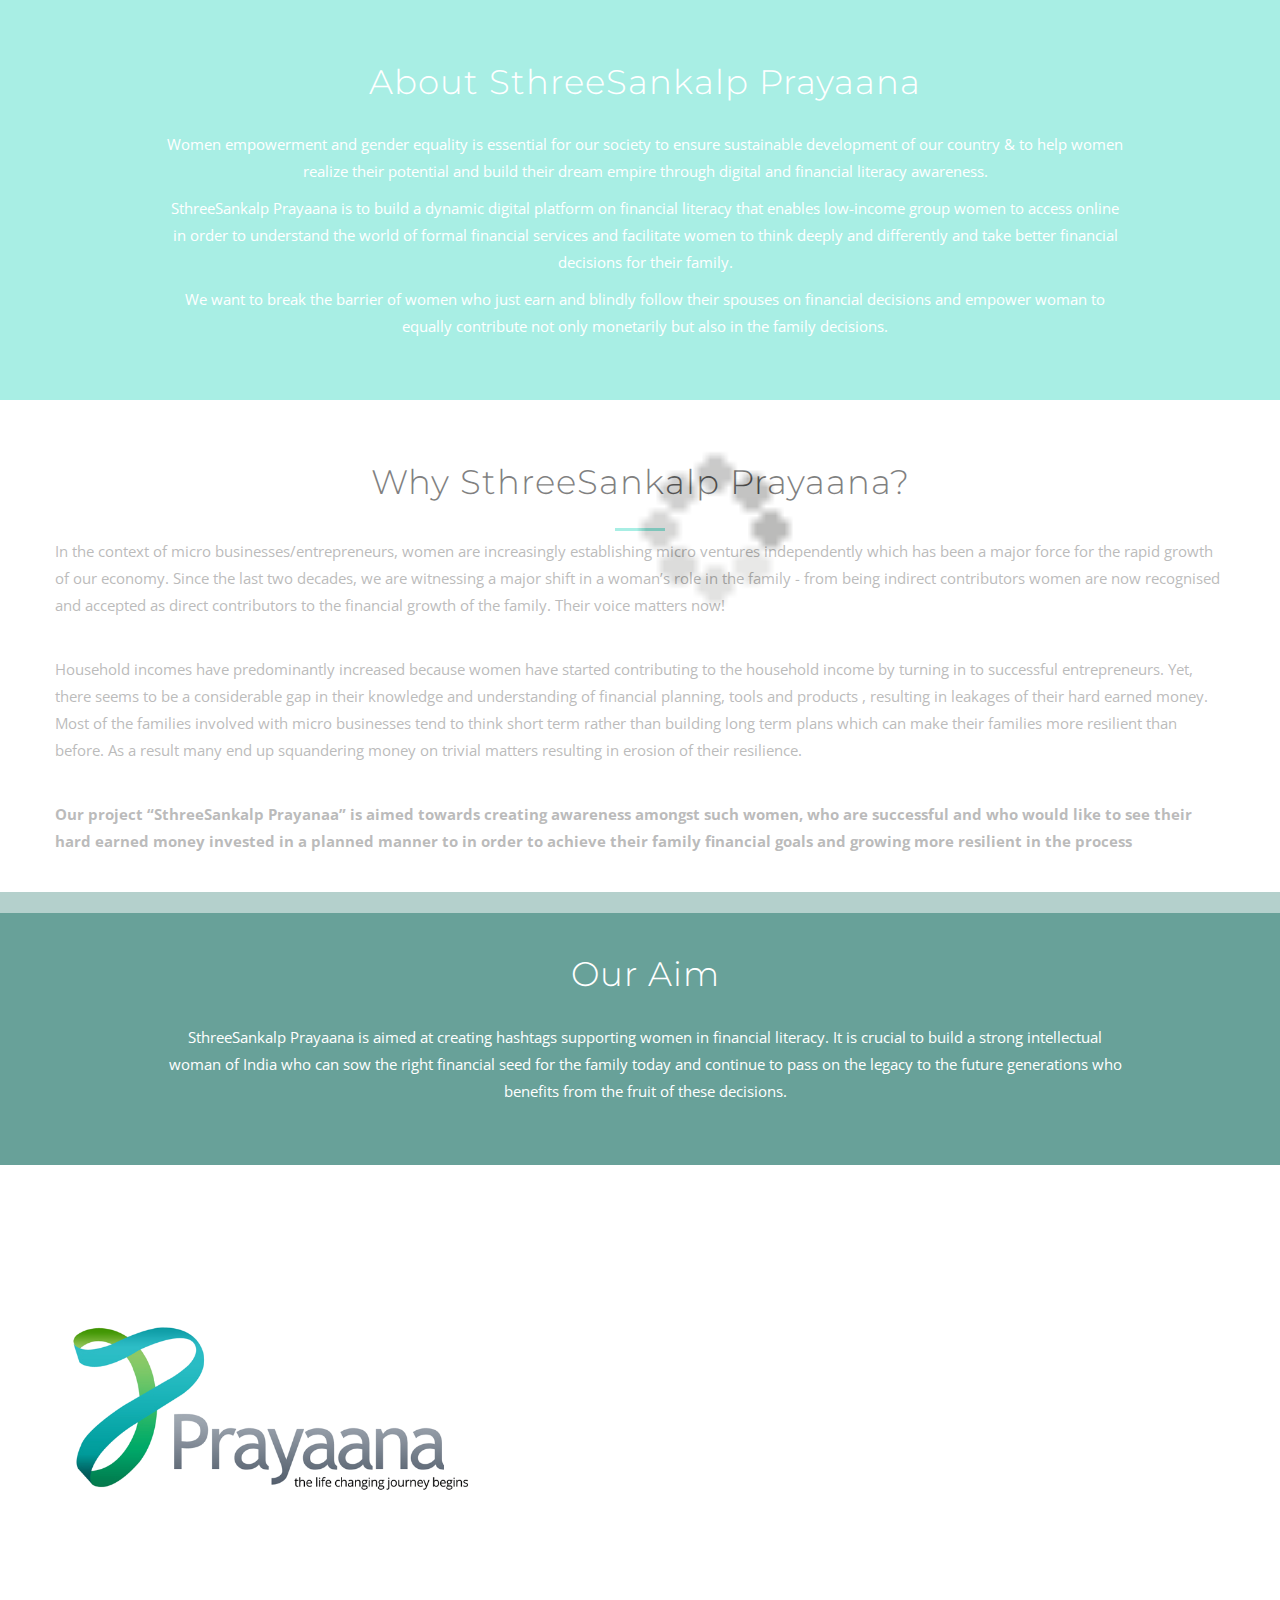
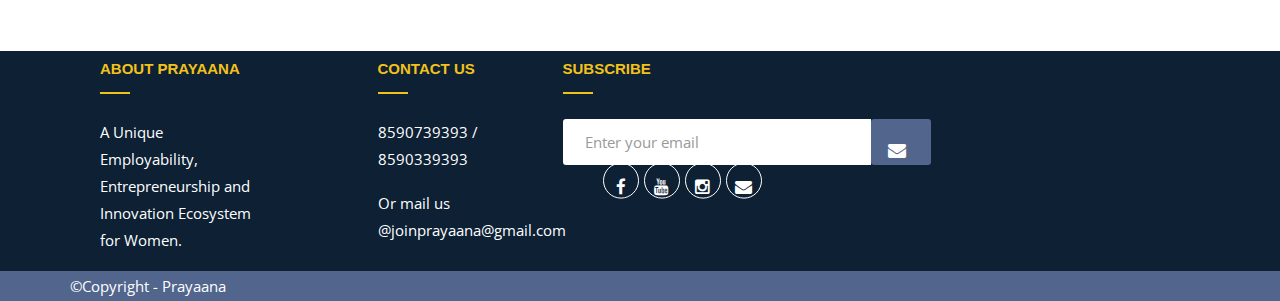
<file: about.html>
<!DOCTYPE html>
<html lang="en-US" class="no-js">
<head>
<title>SthreeSankalp Prayaana</title>
<meta charset="utf-8">
<meta name="viewport" content="width=device-width, initial-scale=1.0">
<link rel='stylesheet' href='assets/css/bootstrap.min.css' type='text/css' media='all'/>
<link rel='stylesheet' href='assets/css/animate.min.css' type='text/css' media='all'/>
<link rel='stylesheet' href='style.css' type='text/css' media='all'/>
<link rel='stylesheet' href='https://fonts.googleapis.com/css?family=Open+Sans%3A300italic%2C400italic%2C700italic%2C300%2C400%2C700%2C800%7CMontserrat%3A300italic%2C400italic%2C700italic%2C300%2C400%2C700%7CDosis%3A400%2C700&#038;ver=4.5' type='text/css' media='all'/>
<link rel='stylesheet' href='icons/elegantline/style.css' type='text/css' media='all'/>
<link rel='stylesheet' href='assets/css/font-awesome.min.css' type='text/css' media='all' />
<link rel='stylesheet' href='assets/css/flexslider.css' type='text/css' media='all'/>
</head>
<body class="frontpage">
<div class="page-loader">
	<img src="assets/img/loader.gif" alt="loader">
</div>







<!-- ABOUT
	================================================== -->
	<section id="about" class="whitetext" style="padding:60px;background-color:#50dcc9;" >
		<div class="container">
			<div class="so-widget-sow-headline">
				<div class="sow-headline">
					<h1 class="whitetext">About SthreeSankalp Prayaana</h1>
				</div>
			</div>
			<br/>
			<div class="w960 text-center">
				<p>
					Women empowerment and gender equality is essential for our society to ensure sustainable development of our country & to help women realize their potential and build their dream empire through digital and financial literacy awareness.
				</p>
				<p>
					SthreeSankalp Prayaana is to build a dynamic digital platform on financial literacy that enables low-income group women to access online in order to understand the world of formal financial services and facilitate women to think deeply and differently and take better financial decisions for their family.
				</p>
				<p>
					We want to break the barrier of women who just earn and blindly follow their spouses on financial decisions and empower woman to equally contribute not only monetarily but also in the family decisions.
				</p>
			</div>
			
		</div>
	</section>
    <!-- SERVICES
		================================================== -->		
		<section id="services" class="services margintop60">
			<div class="container">
				<div class="sow-headline">
					<h1>Why SthreeSankalp Prayaana?</h1>
					<div class="decoration">
						<div class="decoration-inside">
						</div>
					</div>
				</div>
				<div class="row">
				
					
					   <p> In the context of micro businesses/entrepreneurs, women are increasingly establishing micro ventures independently which has been a major force for the rapid growth of our economy. Since the last two decades, we are witnessing a major shift in a woman’s role in the family - from being indirect contributors women are now recognised and accepted as direct contributors to the financial growth of the family. Their voice matters now!</p><br>
						
			
					
					<p>	Household incomes have predominantly increased because women have started contributing to the household income by turning in to successful entrepreneurs. Yet, there seems to be a considerable gap in their knowledge and understanding of financial planning, tools and products , resulting in leakages of their hard earned money. Most of the families involved with micro businesses tend to think short term rather than building long term plans which can make their families more resilient than before. As a result many end up squandering money on trivial matters resulting in erosion of their resilience.</p>
					<br>
						
					
					   <p><b> Our project “SthreeSankalp Prayanaa” is  aimed towards creating awareness amongst such women, who are successful and who would like to see their hard earned money invested in a planned manner to in order to achieve their family financial goals and growing more resilient in the process</b></p><br>
					</div>
				</div>
			</div>
		</section>
	<section id="about" class="whitetext" style="padding:60px;background-color:#68a199;" >
		<div class="container">
		
		<div class="so-widget-sow-headline">
			<div class="sow-headline">
				<h1 class="whitetext">Our Aim</h1>
			</div>
		</div>
		<br/>
		<div class="w960 text-center">
		<p>
            SthreeSankalp Prayaana is aimed at creating hashtags supporting women in financial literacy. It is crucial to build a strong intellectual woman of India who can sow the right financial seed for the family today and continue to pass on the legacy to the future generations who benefits from the fruit of these decisions.
		</p>
		</div>
							
	</div>
</section>

	
<!-- INTRO
================================================== -->
<section id="home" style="padding:160px 0;background-color: white; background-position: center; background-repeat: no-repeat;background-size: cover;background-attachment:fixed;">
	<div class="container">
		<div class="textwidget">
		
			<!-- <img src="img/clogo.png" alt="">			 -->
			 <img src="img/plogo1.png" alt="">			
			
				
									
		</div>
		</div>
</section>



	
<!-- FOOTER
================================================== -->
<footer class="p-footer">
	<div class="p-footer-inner">
	<div class="container">
	<div class="row">
	<div class="col-sm-6 col-md-3 ">
	
	
	<div class="col-sm-6 col-md-4 footer-2" style="width:15rem; min-width: 20rem;">
		<h2 class="p_footer_title">About Prayaana</h2>
		<ul class="p-footer-list">
	   <li><div class="contact">A Unique Employability, Entrepreneurship and Innovation Ecosystem for Women.</div></li>
		</ul>
		<div class="empty-space xs-20 "></div>
	</div>
	<div class="empty-space xs-25 sm-25"></div>
	</div>
	
	
	<div class="col-sm-6 col-md-2 footer-2" style="width:15rem; min-width: 20rem;">
	<h2 class="p_footer_title ">Contact Us</h2>
	
	<ul class="p-footer-list">
		<li><div class="contact"> 8590739393 / 8590339393</div></li>
		<li><div class="contact">Or mail us<br> @joinprayaana@gmail.com</div></li>
	</ul>
	<div class="empty-space xs-25 sm-25"></div>
	</div>
	
	
	
	<div class="col-xs-12 col-md-4 col-sm-6">
	<div class="marg-sm-b20"></div>
	
	<h2 class="p_footer_title">Subscribe</h2>
	<div class="empty-space marg-lg-b20"></div>
	
	<div class="empty-space marg-lg-b15"></div>
	
	
	<form action="mailto:joinprayaana@gmail.com" method="post" enctype="text/plain">
	<div class="tt-subscribe">
	<input type="text" required="" placeholder="Enter your email">
	<div class="tt-subscribe-submit">
	<i class="fa fa-envelope" aria-hidden="true"></i>
	<input type="submit" value="">
	</div>
	</div>
	</form>
	
	<div class="empty-space marg-lg-b30"></div>
	<div class="center">
	<ul class="tt-socail"  style="margin-top: -.5rem;">  
	<li><a href='https://www.facebook.com/prayaanacollective/'><i class="fa fa-facebook" aria-hidden="true"></i></a></li>
	<li><a href='https://www.youtube.com/channel/UCL2kwyNORewBnQWuLyvVqJQ'><i class="fa fa-youtube " aria-hidden="true"></i></a></li>
	<li><a href='https://instagram.com/prayaanalabs?utm_source=ig_profile_share&igshid=ptma3pipzmn4'><i class="fa fa-instagram " aria-hidden="true"></i></a></li>
	<li><a href='milto:joinprayaana@gmail.com'><i class="fa fa-envelope" aria-hidden="true"></i></a></li>
	</ul>
	</div>	
	</div>
	</div>
	</div>
	</div >
	
	<div class="tt-copy" >
	<div class="container">
	<div class="row">
	<div class="col-sm-6">
	<div class="tt-copy-left">©Copyright - Prayaana</div>
	</div>
	</div>
	</div>
	</div>
	</footer>

<!-- SCRIPTS
================================================== -->
<script src="assets/js/jquery.js"></script>
<script src="assets/js/plugins.js"></script>
<script src="contact/topvalidate.js"></script>
<script src="contact/bottomvalidate.js"></script>

</body>
</html>
</file>
<file: style.css>
body {
	font-size:17px;
}
input {
	border:1px solid #eee;
}

.size-auto,.size-full,.size-large,.size-medium,.size-thumbnail {
	max-width:100%;
	height:auto
}
body.admin-bar .navbar {
	margin-top:32px
}
.caret {
	margin-top:-3px
}
.sidebar {
	font-size:14px;
}
h4.widgettitle {
	color:#222;
	font-size:14px;
	letter-spacing:1px;
	text-transform:uppercase;
	font-weight:700;
	margin-bottom:15px;
}
.sidebar section {
	margin-bottom:30px;
	background-color:#f4f5f6;
	padding:20px;
}
.sidebar ul,.sidebar ol {
	list-style-type:none;
	padding:0
}
.sidebar .woocommerce .star-rating {
	font-size:10px;
	color:#444;
}
.sidebar li {
	margin:10px 0
}
.sidebar input[type="search"] {
	border:1px solid #ddd;
	padding:10px 10px;
	font-size:13px;
	width:100%;
	letter-spacing:0.5px;
}
.sidebar a {color:inherit;}
#respond {
	margin-top:30px
}
ol.commentlist {
	counter-reset:li;
	padding:0
}
ol.commentlist ul {
	padding:0
}
ol.commentlist>li {
	position:relative;
	margin:0 0 20px 0;
	list-style:none
}
ol.commentlist li ol,ol.commentlist li ul {
	list-style-type:none;
	margin:0
}
.commentlist li li {
	background:#f8f8f8
}
.commentlist li li li {
	background:#fff
}
.commentlist li li li li {
	background:#f8f8f8
}
.commentlist li li li li li li {
	background:#fff
}
.commentlist li {
	padding:20px
}
.commentlist ul li {
	margin-top:20px;
	margin-bottom:0
}
.reply p {
	margin:0
}
.site-footer {
	padding:40px 0
}
.site-footer ul,.site-footer ol {
	list-style-type:none;
	padding:0
}
.site-footer li {
	margin:10px 0
}
.site-sub-footer p {
	text-align:center
}
.site-footer p {
	text-align:center
}
a:hover {
	text-decoration:none
}
.navbar-toggle {
	margin-top:15px
}
.navbar-collapse {
	max-height:100%;
	height:100%
}
.header {
	border-style:solid;
	position:fixed;
	top:0;
	left:0;
	width:100%;
	z-index:1000;
	-webkit-transition:height .3s;
	-moz-transition:height .3s;
	transition:height .3s
}
.header.shrink {
	height:75px;
	line-height:50px
}
.header.shrink .navbar {
	margin-bottom:0;
	-webkit-transition:height .3s;
	-moz-transition:height .3s;
	transition:height .3s;
	height:70px
}
.header .navbar {
	margin-bottom:0;
	-webkit-transition:height .3s;
	-moz-transition:height .3s;
	transition:height .3s;
	height:106px
}
.header.icons-top .nav>li>a {
	text-align:center
}
.header.icons-top .nav>li>a>i {
	display:block
}
.header.icons-no .nav>li>a>i {
	display:none
}
.header.icons-left .nav>li>a>i {
	margin-right:5px
}
.header.icons-right .nav>li>a>i {
	display:block;
	float:right;
	margin-left:5px
}
.navbar-nav .open>.sub-menu {
	display:block
}
.navbar-default {
	background-color:transparent;
	border:0
}
.navbar-default .navbar-toggle {
	background:#fff;
	border-color:#eaeaea
}
.navbar-default .navbar-toggle:hover,.navbar-default .navbar-toggle:focus {
	background:#f7f7f7
}
.navbar-default .navbar-toggle .icon-bar {
	background:#212121
}
.navbar-default .redq-menu-title {
	display:block;
	line-height:1.4em;
	color:inherit;
	font-weight:bold;
	font-size:14px;
	padding-left:15px
}
.navbar-default .redq-link-title {
	display:block;
	line-height:1.4em;
	color:inherit;
	font-weight:bold
}
.navbar-default span.redq-item-description {
	font-size:9px;
	color:#BBB;
	text-transform:uppercase
}
.navbar-default .navbar-nav>li {
	padding:0 15px
}
.navbar-default .navbar-nav>li>a {
	font-size:12px;
	padding:0 0 10px;
	color:#333;
	border-bottom:0 solid transparent;
	line-height:1;
	font-weight:400;
	text-transform:uppercase;
	font-family: Montserrat;
	letter-spacing:1px;
}
.navbar-default .navbar-nav>li>a:hover,.navbar-default .navbar-nav>li>a:focus {
	color:#20b2aa
}
.navbar-default .navbar-nav>.open>a {
	color:#575757;
	background-color:transparent;
}
.navbar-default .navbar-nav>.open>a:hover,.navbar-default .navbar-nav>.open>a:focus {
	color:#575757;
	background-color:transparent;
}
.navbar-default .navbar-nav>.active a {
	background:transparent
}
.navbar-default .navbar-nav>.active a:hover,.navbar-default .navbar-nav>.active a:focus {
	background:transparent
}
.link-item {
	font-size:14px;
	line-height:1
}
.redq a {
	color:#575757
}
.redq a:hover {
	color:#20b2aa
}
.redq .thumbnails {
	padding:20px!important
}
.redq .thumbnails ul {
	list-style:none;
	padding-left:0
}
.redq .columns ul {
	list-style:none;
	padding-left:0
}
.redq .columns ul li {
	border-bottom:1px solid #ebebeb;
	border-right:1px solid #ebebeb
}
.redq .columns ul a {
	padding:10px 25px;
	font-size:12px;
	display:block
}
.redq .columns ul a:hover {
	background:#f7f7f7
}
.redq .columns:last-child li {
	border-right:0
}
.redq .dropdown-menu {
	padding:0;
	box-shadow:none;
	border:1px solid #ebebeb;
	border-style:solid;
	border-top-width:2px;
	line-height:24px
}
.redq .dropdown-menu a i {
	margin-right:5px
}
.redq .dropdown-menu.spacing {
	padding:20px 30px
}
.redq .dropdown-menu.spacing10 {
	padding:10px 0
}
.redq .dropdown.redq-fullwidth .dropdown-menu {
	width:100%;
	left:0;
	right:0
}
.redq .dropdown.redq-fullwidth .dropdown-menu .columns {
	padding-left:0;
	padding-right:0
}
.redq .dropdown.redq-halfwidth {
	position:relative
}
.redq .dropdown.redq-halfwidth .dropdown-menu {
	left:0
}
.redq .dropdown.redq-halfwidth .dropdown-menu .columns {
	padding-left:0;
	padding-right:0
}
.redq .menu-content {
	padding:20px 30px
}
.redq .menu-content:before,.redq .menu-content:after {
	display:table;
	content:"";
	line-height:0
}
.redq .menu-content:after {
	clear:both
}
.redq .thumbnails {
	list-style:none;
	padding:0
}
.redq .thumbnail {
	margin-bottom:0
}
.widget-list {
	list-style:none;
	padding-left:0
}
.widget-list li {
	padding:10px 15px
}
.widget-list li figure {
	float:left;
	width:6.5em;
	margin-bottom:2px
}
.widget-list li figure img {
	width:90px;
	height:90px
}
.widget-list li .product-details {
	margin-left:7.5em
}
.widget-list li .product-cats {
	display:block;
	margin-bottom:3px
}
.dropdown-submenu {
	list-style:none;
	padding:0
}
.dropdown-submenu a {
	padding:10px 15px;
	display:block
}
.dropdown-submenu a:hover {
	background:#f7f7f7;
	text-decoration:none
}
.show-grid [class^=col-] {
	padding-top:10px;
	padding-bottom:10px;
	border-right:1px solid #ebebeb;
	border-bottom:1px solid #ebebeb;
	text-align:center
}
ul.nav .dropdown {
	position:relative;
	z-index:999999
}
ul.sub-menu {
	list-style:none;
	padding-left:0;
	position:absolute;
	min-width:18.3em;
	top:100%;
	line-height:24px;
	display:none;
	background:white;
	border:1px solid #ebebeb;
	border-style:solid;
	border-top-width:2px
}
ul.sub-menu li {
	border-bottom:1px solid #e4e4e4
}
ul.sub-menu a {
	padding:10px 15px;
	display:block
}
ul.sub-menu a:hover {
	background:#f7f7f7;
	text-decoration:none
}
ul.sub-menu ul.sub-menu {
	left:100%;
	top:-1px
}
ul.sub-menu>li.menu-item>ul.sub-menu {
	display:none;
	left:100%
}
ul.sub-menu>li:hover ul.sub-menu>li.menu-item>ul.sub-menu {
		top:-1px;
	display:block
}
.desc {
	display:block;
	font-weight:300;
	font-size:11px
}
.widget-video {
	padding-left:15px
}
.menu-ribbon {
	position:absolute;
	padding:3px;
	-webkit-border-radius:10px;
	border-radius:10px;
	border:2px solid #fff;
	-webkit-box-shadow:0 1px 3px rgba(0,0,0,0.3);
	box-shadow:0 1px 3px rgba(0,0,0,0.3);
	background:#20b2aa;
	color:#fff;
	right:-16px;
	top:-19px;
	text-align:center;
	z-index:1;
	font-size:11px;
	font-weight:700;
	line-height:11px
}

.btn-outline-inverse {
	color:#212121;
	background-color:rgba(0,0,0,0);
	border-color:#eaeaea;
	font-weight:300
}
.btn-outline-inverse:hover,.btn-outline-inverse:focus,.btn-outline-inverse:active {
	color:#20b2aa;
	text-shadow:none;
	background-color:#f5f5f5;
	border-color:#eaeaea
}

.btn-outline {
	color:#563d7c;
	background-color:rgba(0,0,0,0);
	border-color:#563d7c
}
.btn-outline:hover,.btn-outline:focus,.btn-outline:active {
	color:#FFF;
	background-color:#563d7c;
	border-color:#563d7c
}
.navbar-brand {
	font-weight:300;
	font-size:30px;
	line-height:60px
}
.navbar-default .navbar-brand {
	color:#fff;
	font-family:Herr Von Muellerhoff;
	font-size:36px;
	letter-spacing:3px;
	font-weight:400;
	background-repeat:no-repeat;
	width:80%;
}
.on .navbar-default .navbar-brand {
	color:#20b2aa
}
.logo-style {
	font-weight:400
}
.page-header {
	background:#f5f5f5
}

@media(min-width:768px) {
	.navbar {
			line-height:1.6;
			font-size:12px
	}
	.navbar>.container .navbar-brand {
			display:block;
			margin-left:0;
			margin-top:18px;
			width:400px;
			max-width:100%;
			background-repeat:no-repeat;
			min-height:63px;
			display:inline-block;
			padding:0;
			line-height:63px
	}
	.redq .dropdown.redq-fullwidth {
			position:static
	}
	.header {
			height:111px
	}
	.header.shrink .navbar>.container .navbar-brand {
			margin-top:5px
	}
	.header.icons-no .nav>li>a .link-item {
			float:left
	}
	.header.icons-left .nav>li>a>i {
			display:block;
			float:left
	}
	.header.icons-left .nav>li>a .link-item {
			float:right
	}
	.header.icons-right .nav>li>a .link-item {
			float:left
	}
	.navbar-nav {
			float:none;
			text-align:right
	}
	.navbar-nav>li {
			float:none;
			text-align:left;
			display:inline-block
	}
	.align-left .navbar-nav {
			text-align:left
	}
	.align-center .navbar-nav {
			text-align:center
	}
	.align-right .navbar-nav {
			text-align:right
	}
	.navbar-default .navbar-collapse {
			-webkit-transition:all .3s;
			-moz-transition:all .3s;
			transition:all .3s
	}
	.navbar-default .navbar-nav>li {
			padding:45px 15px
	}
	.icons-top .navbar-default .navbar-nav>li {
			padding:30px 15px
	}
	.icons-top.shrink .navbar-default .navbar-nav>li {
			padding:12px 15px
	}
	.navbar-default .navbar-nav>li>a {
			padding:0
	}
	.icons-top .navbar-default .navbar-nav>li>a {
			padding:4px 0
	}
	.redq .dropdown.redq-halfwidth .dropdown-menu {
			width:585px
	}
	.shrink .navbar-default .navbar-nav>li {
			padding:28px 15px
	}
	.nav-caret {
			display:none
	}
	.sub-caret {
			position:absolute;
			top:39%;
			right:15px
	}
}
@media(max-width:767px) {
	.nav .sub-menu,.nav .dropdown-menu {
			position:static;
			float:none;
			width:auto;
			margin-top:0;
			background-color:transparent;
			border:0;
			box-shadow:none
	}
	.default-skin .nav .open>a,.default-skin .nav .open>a:hover,.default-skin .nav .open>a:focus {
			padding:10px
	}
	.navbar-nav .open .dropdown-menu {
			border-width:0 1px 1px;
			border-style:solid;
			border-color:#ebebeb
	}
	.nav-caret {
			display:block;
			position:absolute;
			top:-10px;
			right:15px;
			cursor:pointer
	}
	.sub-caret {
			display:none
	}
}
.small-wrapper ul {
	padding:0;
	list-style:none;
	margin-left:20px
}
.navbar-default .navbar-collapse,.navbar-default .navbar-form {
	border-color:transparent;
	box-shadow:none
}
ul#color-skins input[type="radio"] {
	margin-top:8px
}
@media (max-width:1200px) {
	.navbar-default .navbar-nav>li>a {font-size:11px;}
	.navbar-default .navbar-nav>li { padding-left: 10px; padding-right:10px; }
	.navbar>.container .navbar-brand {    width: 230px;    margin-left: 10px;}
	.container {width:100%;}
	.view-overlay img { width: 100%;}
}
@media(max-width:767px) {

	.navbar-default .navbar-nav>li>a {
			font-size:13px;
			padding:15px;
			text-transform:none;
			border-bottom: 1px solid #eee;
	}
	.default-skin.header {
			border:0;
			background:#fff;
	}
	.default-skin.header.on {
		background: #fff;
		border-bottom: 1px solid #eee;
		transition: all .3s;
	}
	.navbar-brand {min-height:60px;}
	.default-skin .navbar-default .navbar-toggle .icon-bar {
			background:#20b2aa
	}
	.default-skin .nav .open>a,.default-skin .nav .open>a:hover,.default-skin .nav .open>a:focus {
			border-color:#fff;
			background-color:transparent
	}
	.default-skin ul.sub-menu li {
			border-top:1px solid #ebebeb;
			border-bottom:0
	}
	.default-skin .mobile-menu-open .navbar-default .navbar-nav>li>a {
			color:#575757
	}
	.default-skin .redq .columns ul li {
			border-top:1px solid #ebebeb;
			border-bottom:0
	}



}

@media(min-width:768px) {
	.default-skin.header {
			background:#FFF;
	}
	.default-skin .redq .dropdown-menu {
			border-top-color:#20b2aa
	}
	.default-skin .redq a:hover {
			color:#20b2aa
	}
	.default-skin ul.sub-menu {
			border-top-color:#20b2aa
	}

	.fadeInUp .nav.navbar-nav>li:hover>ul.dropdown-menu,.fadeInUp .nav.navbar-nav>li:hover>ul.sub-menu {
			display:block;
			-webkit-animation:fadeInUp 200ms;
			-moz-animation:fadeInUp 200ms;
			-ms-animation:fadeInUp 200ms;
			-o-animation:fadeInUp 200ms;
			animation:fadeInUp 200ms
	}
	.fadeInUp .nav .sub-menu .dropdown:hover>.sub-menu {
			display:block;
			-webkit-animation:fadeInUp 200ms;
			-moz-animation:fadeInUp 200ms;
			-ms-animation:fadeInUp 200ms;
			-o-animation:fadeInUp 200ms;
			animation:fadeInUp 200ms
	}
	.animate-null .nav.navbar-nav>li:hover>ul.dropdown-menu,.animate-null .nav.navbar-nav>li:hover>ul.sub-menu {
			display:block
	}
	.animate-null .nav .sub-menu .dropdown:hover>.sub-menu {
			display:block
	}
	.fadeInDown .nav.navbar-nav>li:hover>ul.dropdown-menu,.fadeInDown .nav.navbar-nav>li:hover>ul.sub-menu {
			display:block;
			-webkit-animation:fadeInDown 200ms;
			-moz-animation:fadeInDown 200ms;
			-ms-animation:fadeInDown 200ms;
			-o-animation:fadeInDown 200ms;
			animation:fadeInDown 200ms
	}
	.fadeInDown .nav .sub-menu .dropdown:hover>.sub-menu {
			display:block;
			-webkit-animation:fadeInDown 200ms;
			-moz-animation:fadeInDown 200ms;
			-ms-animation:fadeInDown 200ms;
			-o-animation:fadeInDown 200ms;
			animation:fadeInDown 200ms
	}
	.bounceInUp .nav.navbar-nav>li:hover>ul.dropdown-menu,.bounceInUp .nav.navbar-nav>li:hover>ul.sub-menu {
			display:block;
			-webkit-animation:bounceInUp 200ms;
			-moz-animation:bounceInUp 200ms;
			-ms-animation:bounceInUp 200ms;
			-o-animation:bounceInUp 200ms;
			animation:bounceInUp 200ms
	}
	.bounceInUp .nav .sub-menu .dropdown:hover>.sub-menu {
			display:block;
			-webkit-animation:bounceInUp 200ms;
			-moz-animation:bounceInUp 200ms;
			-ms-animation:bounceInUp 200ms;
			-o-animation:bounceInUp 200ms;
			animation:bounceInUp 200ms
	}
	.flipInX .nav.navbar-nav>li:hover>ul.dropdown-menu,.flipInX .nav.navbar-nav>li:hover>ul.sub-menu {
			display:block;
			-webkit-animation:flipInX 200ms;
			-moz-animation:flipInX 200ms;
			-ms-animation:flipInX 200ms;
			-o-animation:flipInX 200ms;
			animation:flipInX 200ms
	}
	.flipInX .nav .sub-menu .dropdown:hover>.sub-menu {
			display:block;
			-webkit-animation:flipInX 200ms;
			-moz-animation:flipInX 200ms;
			-ms-animation:flipInX 200ms;
			-o-animation:flipInX 200ms;
			animation:flipInX 200ms
	}
	.flipInY .nav.navbar-nav>li:hover>ul.dropdown-menu,.flipInY .nav.navbar-nav>li:hover>ul.sub-menu {
			display:block;
			-webkit-animation:flipInY 200ms;
			-moz-animation:flipInY 200ms;
			-ms-animation:flipInY 200ms;
			-o-animation:flipInY 200ms;
			animation:flipInY 200ms
	}
	.flipInY .nav .sub-menu .dropdown:hover>.sub-menu {
			display:block;
			-webkit-animation:flipInY 200ms;
			-moz-animation:flipInY 200ms;
			-ms-animation:flipInY 200ms;
			-o-animation:flipInY 200ms;
			animation:flipInY 200ms
	}
	.pulse .nav.navbar-nav>li:hover>ul.dropdown-menu,.pulse .nav.navbar-nav>li:hover>ul.sub-menu {
			display:block;
			-webkit-animation:pulse 200ms;
			-moz-animation:pulse 200ms;
			-ms-animation:pulse 200ms;
			-o-animation:pulse 200ms;
			animation:pulse 200ms
	}
	.pulse .nav .sub-menu .dropdown:hover>.sub-menu {
			display:block;
			-webkit-animation:pulse 200ms;
			-moz-animation:pulse 200ms;
			-ms-animation:pulse 200ms;
			-o-animation:pulse 200ms;
			animation:pulse 200ms
	}
	.zoomIn .nav.navbar-nav>li:hover>ul.dropdown-menu,.zoomIn .nav.navbar-nav>li:hover>ul.sub-menu {
			display:block;
			-webkit-animation:zoomIn 200ms;
			-moz-animation:zoomIn 200ms;
			-ms-animation:zoomIn 200ms;
			-o-animation:zoomIn 200ms;
			animation:zoomIn 200ms
	}
	.zoomIn .nav .sub-menu .dropdown:hover>.sub-menu {
			display:block;
			-webkit-animation:zoomIn 200ms;
			-moz-animation:zoomIn 200ms;
			-ms-animation:zoomIn 200ms;
			-o-animation:zoomIn 200ms;
			animation:zoomIn 200ms
	}
	.lightSpeedIn .nav.navbar-nav>li:hover>ul.dropdown-menu,.lightSpeedIn .nav.navbar-nav>li:hover>ul.sub-menu {
			display:block;
			-webkit-animation:lightSpeedIn 200ms;
			-moz-animation:lightSpeedIn 200ms;
			-ms-animation:lightSpeedIn 200ms;
			-o-animation:lightSpeedIn 200ms;
			animation:lightSpeedIn 200ms
	}
	.lightSpeedIn .nav .sub-menu .dropdown:hover>.sub-menu {
			display:block;
			-webkit-animation:lightSpeedIn 200ms;
			-moz-animation:lightSpeedIn 200ms;
			-ms-animation:lightSpeedIn 200ms;
			-o-animation:lightSpeedIn 200ms;
			animation:lightSpeedIn 200ms
	}

}
.skin-block {
	width:60px;
	height:30px;
	margin:5px 0
}
.default-bg {
	background:#FFF;
	border:1px solid #ebebeb
}


.mm-menu.mm-horizontal>.mm-panel {
	-webkit-transition:-webkit-transform .4s ease;
	transition:transform .4s ease
}
.mm-menu .mm-hidden {
	display:none
}
.mm-wrapper {
	overflow-x:hidden;
	position:relative
}
.mm-menu,.mm-menu>.mm-panel {
	width:100%;
	height:100%;
	position:absolute;
	left:0;
	top:0;
	z-index:0
}
.mm-menu {
	background:inherit;
	display:block;
	overflow:hidden;
	padding:0
}
.mm-menu>.mm-panel {
	background:inherit;
	-webkit-overflow-scrolling:touch;
	overflow:scroll;
	overflow-x:hidden;
	overflow-y:auto;
	box-sizing:border-box;
	padding:20px;
	-webkit-transform:translateX(100%);
	transform:translateX(100%)
}
.mm-menu>.mm-panel.mm-opened {
	-webkit-transform:translateX(0%);
	transform:translateX(0%)
}
.mm-menu>.mm-panel.mm-subopened {
	-webkit-transform:translateX(-30%);
	transform:translateX(-30%)
}
.mm-menu>.mm-panel.mm-highest {
	z-index:1
}
.mm-menu .mm-list {
	padding:20px 0
}
.mm-menu>.mm-list {
	padding-bottom:40px
}
.mm-panel>.mm-list {
	margin-left:-20px;
	margin-right:-20px
}
.mm-panel>.mm-list:first-child {
	padding-top:0
}
.mm-list,.mm-list>li {
	list-style:none;
	display:block;
	padding:0;
	margin:0
}
.mm-list {
	font:inherit;
	font-size:14px
}
.mm-list a,.mm-list a:hover {
	text-decoration:none
}
.mm-list>li {
	position:relative
}
.mm-list>li>a,.mm-list>li>span {
	text-overflow:ellipsis;
	white-space:nowrap;
	overflow:hidden;
	color:inherit;
	line-height:20px;
	display:block;
	padding:10px 10px 10px 20px;
	margin:0
}
.mm-list>li:not(.mm-subtitle):not(.mm-label):not(.mm-search):not(.mm-noresults):after {
	content:'';
	border-bottom-width:1px;
	border-bottom-style:solid;
	display:block;
	width:100%;
	position:absolute;
	bottom:0;
	left:0
}
.mm-list>li:not(.mm-subtitle):not(.mm-label):not(.mm-search):not(.mm-noresults):after {
	width:auto;
	margin-left:20px;
	position:relative;
	left:auto
}
.mm-list a.mm-subopen {
	background:rgba(3,2,1,0);
	width:40px;
	height:100%;
	padding:0;
	position:absolute;
	right:0;
	top:0;
	z-index:2
}
.mm-list a.mm-subopen:before {
	content:'';
	border-left-width:1px;
	border-left-style:solid;
	display:block;
	height:100%;
	position:absolute;
	left:0;
	top:0
}
.mm-list a.mm-subopen.mm-fullsubopen {
	width:100%
}
.mm-list a.mm-subopen.mm-fullsubopen:before {
	border-left:none
}
.mm-list a.mm-subopen+a,.mm-list a.mm-subopen+span {
	padding-right:5px;
	margin-right:40px
}
.mm-list>li.mm-selected>a.mm-subopen {
	background:transparent
}
.mm-list>li.mm-selected>a.mm-fullsubopen+a,.mm-list>li.mm-selected>a.mm-fullsubopen+span {
	padding-right:45px;
	margin-right:0
}
.mm-list a.mm-subclose {
	text-indent:20px;
	padding-top:30px;
	margin-top:-20px
}
.mm-list>li.mm-label {
	text-overflow:ellipsis;
	white-space:nowrap;
	overflow:hidden;
	font-size:10px;
	text-transform:uppercase;
	text-indent:20px;
	line-height:25px;
	padding-right:5px
}
.mm-list>li.mm-spacer {
	padding-top:40px
}
.mm-list>li.mm-spacer.mm-label {
	padding-top:25px
}
.mm-list a.mm-subopen:after,.mm-list a.mm-subclose:before {
	content:'';
	border:2px solid transparent;
	display:inline-block;
	width:7px;
	height:7px;
	-webkit-transform:rotate(-45deg);
	transform:rotate(-45deg);
	margin-bottom:-5px;
	position:absolute;
	bottom:50%
}
.mm-list a.mm-subopen:after {
	border-top:0;
	border-left:none;
	right:18px
}
.mm-list a.mm-subclose:before {
	border-right:0;
	border-bottom:0;
	margin-bottom:-15px;
	left:22px
}
.mm-menu.mm-vertical .mm-list .mm-panel {
	display:none;
	padding:10px 0 10px 10px
}
.mm-menu.mm-vertical .mm-list .mm-panel li:last-child:after {
	border-color:transparent
}
.mm-menu.mm-vertical .mm-list li.mm-opened>.mm-panel {
	display:block
}
.mm-menu.mm-vertical .mm-list>li.mm-opened>a.mm-subopen {
	height:40px
}
.mm-menu.mm-vertical .mm-list>li.mm-opened>a.mm-subopen:after {
	-webkit-transform:rotate(45deg);
	transform:rotate(45deg);
	top:16px;
	right:16px
}
.mm-menu.mm-vertical .mm-list>li.mm-opened.mm-label>a.mm-subopen {
	height:25px
}
html.mm-opened .mm-page {
	box-shadow:0 0 20px rgba(0,0,0,0.5)
}
.mm-menu {
	background:#333;
	color:rgba(255,255,255,0.6)
}
.mm-menu .mm-list>li:after {
	border-color:rgba(0,0,0,0.15)
}
.mm-menu .mm-list>li>a.mm-subclose {
	background:rgba(0,0,0,0.1);
	color:rgba(255,255,255,0.3)
}
.mm-menu .mm-list>li>a.mm-subopen:after,.mm-menu .mm-list>li>a.mm-subclose:before {
	border-color:rgba(255,255,255,0.3)
}
.mm-menu .mm-list>li>a.mm-subopen:before {
	border-color:rgba(0,0,0,0.15)
}
.mm-menu .mm-list>li.mm-selected>a:not(.mm-subopen),.mm-menu .mm-list>li.mm-selected>span {
	background:rgba(0,0,0,0.1)
}
.mm-menu .mm-list>li.mm-label {
	background:rgba(255,255,255,0.05)
}
.mm-menu.mm-vertical .mm-list li.mm-opened>a.mm-subopen,.mm-menu.mm-vertical .mm-list li.mm-opened>ul {
	background:rgba(255,255,255,0.05)
}
.mm-page {
	-webkit-transition:-webkit-transform .4s ease;
	transition:transform .4s ease
}
html.mm-opened {
	overflow:hidden;
	position:relative
}
html.mm-opened body {
	overflow:hidden
}
html.mm-opened .mm-page {
	box-sizing:border-box;
	position:relative;
	margin:0
}
html.mm-background .mm-page {
	background:inherit
}
#mm-blocker {
	background:rgba(3,2,1,0);
	display:none;
	width:100%;
	height:100%;
	position:fixed;
	top:0;
	left:0;
	z-index:999999
}
html.mm-opened #mm-blocker,html.mm-blocking #mm-blocker {
	display:block
}
.mm-menu.mm-offcanvas {
	display:none;
	position:fixed
}
.mm-menu.mm-current {
	display:block
}
.mm-menu {
	width:80%;
	min-width:140px;
	max-width:440px
}
html.mm-opening .mm-page,html.mm-opening #mm-blocker {
	-webkit-transform:translate(80%,0);
	transform:translate(80%,0)
}
@media all and (max-width:175px) {
	html.mm-opening .mm-page,html.mm-opening #mm-blocker {
			-webkit-transform:translate(140px,0);
			transform:translate(140px,0)
	}
}
@media all and (min-width:550px) {
	html.mm-opening .mm-page,html.mm-opening #mm-blocker {
			-webkit-transform:translate(440px,0);
			transform:translate(440px,0)
	}
}
.mm-buttonbar {
	border:1px solid transparent;
	border-radius:5px;
	text-align:center;
	line-height:20px;
	overflow:hidden;
	display:block;
	padding:0;
	margin:0;
	position:relative
}
.mm-buttonbar:after {
	content:'';
	display:block;
	clear:both
}
.mm-buttonbar>* {
	border-left:1px solid transparent;
	box-sizing:border-box;
	display:block;
	width:100%;
	height:100%;
	float:left;
	text-overflow:ellipsis;
	white-space:nowrap;
	overflow:hidden
}
.mm-buttonbar>a {
	text-decoration:none
}
.mm-buttonbar>input {
	position:absolute;
	left:-1000px;
	top:-1000px
}
.mm-buttonbar>input:checked+label {
	border-color:transparent!important
}
.mm-buttonbar>*:first-child,.mm-buttonbar>input:first-child+* {
	border-left:none
}
.mm-buttonbar.mm-buttonbar-2>* {
	width:50%
}
.mm-buttonbar.mm-buttonbar-3>* {
	width:33.33%
}
.mm-buttonbar.mm-buttonbar-4>* {
	width:25%
}
.mm-buttonbar.mm-buttonbar-5>* {
	width:20%
}
.mm-header .mm-buttonbar {
	margin-top:20px;
	margin-left:-30px;
	margin-right:-30px
}
.mm-footer .mm-buttonbar {
	border:0;
	border-radius:none;
	line-height:40px;
	margin:-10px -10px 0 -20px
}
.mm-footer .mm-buttonbar>* {
	border-left:none
}
.mm-list>li>.mm-buttonbar {
	margin:10px 20px
}
.mm-menu .mm-buttonbar {
	border-color:rgba(255,255,255,0.6);
	background:#333
}
.mm-menu .mm-buttonbar>* {
	border-color:rgba(255,255,255,0.6)
}
.mm-menu .mm-buttonbar>input:checked+label {
	background:rgba(255,255,255,0.6);
	color:#333
}
em.mm-counter {
	font:inherit;
	font-size:14px;
	font-style:normal;
	text-indent:0;
	line-height:20px;
	display:block;
	margin-top:-10px;
	position:absolute;
	right:40px;
	top:50%
}
em.mm-counter+a.mm-subopen {
	padding-left:40px
}
em.mm-counter+a.mm-subopen+a,em.mm-counter+a.mm-subopen+span {
	margin-right:80px
}
em.mm-counter+a.mm-fullsubopen {
	padding-left:0
}
.mm-vertical em.mm-counter {
	top:12px;
	margin-top:0
}
.mm-nosubresults>em.mm-counter {
	display:none
}
.mm-menu em.mm-counter {
	color:rgba(255,255,255,0.3)
}
html.mm-opened.mm-dragging .mm-menu,html.mm-opened.mm-dragging .mm-page,html.mm-opened.mm-dragging .mm-fixed-top,html.mm-opened.mm-dragging .mm-fixed-bottom,html.mm-opened.mm-dragging #mm-blocker {
	-webkit-transition-duration:0s;
	transition-duration:0s
}
.mm-footer {
	background:inherit;
	border-top:1px solid transparent;
	text-align:center;
	line-height:20px;
	box-sizing:border-box;
	width:100%;
	height:40px;
	padding:10px 10px 0 20px;
	position:absolute;
	z-index:2;
	bottom:0;
	left:0
}
.mm-menu.mm-hasfooter>.mm-panel {
	padding-bottom:80px
}
.mm-menu .mm-footer {
	border-color:rgba(0,0,0,0.15);
	color:rgba(255,255,255,0.3)
}
.mm-header {
	background:inherit;
	border-bottom:1px solid transparent;
	text-align:center;
	line-height:20px;
	box-sizing:border-box;
	width:100%;
	height:60px;
	padding:0 50px;
	position:absolute;
	z-index:2;
	top:0;
	left:0
}
.mm-header .mm-title,.mm-header .mm-prev,.mm-header .mm-next {
	padding-top:30px
}
.mm-header .mm-title {
	text-overflow:ellipsis;
	white-space:nowrap;
	overflow:hidden;
	display:inline-block;
	width:100%;
	position:relative
}
.mm-header .mm-prev,.mm-header .mm-next {
	text-decoration:none;
	display:block;
	box-sizing:border-box;
	min-width:10px;
	height:100%;
	position:absolute;
	top:0;
	z-index:1
}
.mm-header .mm-prev {
	padding-left:20px;
	padding-right:10px;
	left:0
}
.mm-header .mm-next {
	padding-left:10px;
	padding-right:20px;
	right:0
}
.mm-header [href].mm-prev:before,.mm-header [href].mm-next:after {
	content:'';
	border:2px solid transparent;
	display:inline-block;
	width:7px;
	height:7px;
	-webkit-transform:rotate(-45deg);
	transform:rotate(-45deg)
}
.mm-header [href].mm-prev:before {
	border-right:0;
	border-bottom:0;
	margin-left:2px;
	margin-right:5px
}
.mm-header [href].mm-next:after {
	border-top:0;
	border-left:none;
	margin-left:5px;
	margin-right:-2px
}
.mm-menu.mm-hassearch .mm-header {
	height:50px;
	top:50px
}
.mm-menu.mm-hassearch .mm-header .mm-title,.mm-menu.mm-hassearch .mm-header .mm-prev,.mm-menu.mm-hassearch .mm-header .mm-next {
	padding-top:20px
}
.mm-menu.mm-hasheader li.mm-subtitle {
	display:none
}
.mm-menu.mm-hasheader>.mm-panel {
	padding-top:80px
}
.mm-menu.mm-hasheader>.mm-panel.mm-list {
	padding-top:60px
}
.mm-menu.mm-hasheader>.mm-panel>.mm-list:first-child {
	margin-top:-20px
}
.mm-menu.mm-hasheader.mm-hassearch>.mm-panel {
	padding-top:120px
}
.mm-menu.mm-hasheader.mm-hassearch>.mm-panel.mm-list {
	padding-top:100px
}
.mm-menu .mm-header {
	border-color:rgba(0,0,0,0.15);
	color:rgba(255,255,255,0.3)
}
.mm-menu .mm-header .mm-prev:before,.mm-menu .mm-header .mm-next:after {
	border-color:rgba(255,255,255,0.3)
}
.mm-list>li.mm-label>span {
	text-overflow:ellipsis;
	white-space:nowrap;
	overflow:hidden;
	padding:0;
	line-height:25px
}
.mm-list>li.mm-label.mm-opened a.mm-subopen:after {
	-webkit-transform:rotate(45deg);
	transform:rotate(45deg);
	right:17px
}
.mm-list>li.mm-collapsed {
	display:none
}
.mm-menu .mm-list li.mm-label>div>div {
	background:rgba(255,255,255,0.05)
}
.mm-search,.mm-search input {
	box-sizing:border-box
}
.mm-list>li.mm-search {
	padding:10px;
	margin-top:-20px
}
.mm-list>li.mm-subtitle+li.mm-search {
	margin-top:0
}
div.mm-panel>div.mm-search {
	padding:0 0 10px 0
}
.mm-menu.mm-hasheader .mm-list>li.mm-search {
	margin-top:0
}
.mm-search {
	background:inherit;
	width:100%;
	padding:10px;
	position:absolute;
	top:0;
	left:0;
	z-index:2
}
.mm-search input {
	border:0;
	border-radius:30px;
	font:inherit;
	font-size:14px;
	line-height:30px;
	outline:0;
	display:block;
	width:100%;
	height:30px;
	margin:0;
	padding:0 10px
}
.mm-menu .mm-noresultsmsg {
	text-align:center;
	font-size:21px;
	display:none;
	padding:60px 0
}
.mm-menu .mm-noresultsmsg:after {
	border:none!important
}
.mm-noresults .mm-noresultsmsg {
	display:block
}
.mm-menu li.mm-nosubresults>a.mm-subopen {
	display:none
}
.mm-menu li.mm-nosubresults>a.mm-subopen+a,.mm-menu li.mm-nosubresults>a.mm-subopen+span {
	padding-right:10px
}
.mm-menu.mm-hassearch>.mm-panel {
	padding-top:70px
}
.mm-menu.mm-hassearch>.mm-panel>.mm-list:first-child {
	margin-top:-20px
}
.mm-menu.mm-hasheader>.mm-panel>div.mm-search:first-child {
	margin-top:-10px
}
.mm-menu.mm-hasheader>.mm-panel>div.mm-search:first-child+.mm-list {
	padding-top:0
}
.mm-menu .mm-search input {
	background:rgba(255,255,255,0.3);
	color:rgba(255,255,255,0.6)
}
.mm-menu .mm-noresultsmsg {
	color:rgba(255,255,255,0.3)
}
input.mm-toggle,input.mm-check {
	position:absolute;
	left:-10000px
}
label.mm-toggle,label.mm-check {
	margin:0;
	position:absolute;
	top:50%;
	z-index:1
}
label.mm-toggle:before,label.mm-check:before {
	content:'';
	display:block
}
label.mm-toggle {
	border-radius:30px;
	width:50px;
	height:30px;
	margin-top:-15px
}
label.mm-toggle:before {
	border-radius:30px;
	width:28px;
	height:28px;
	margin:1px
}
input.mm-toggle:checked ~ label.mm-toggle:before {
	float:right
}
label.mm-check {
	width:30px;
	height:30px;
	margin-top:-15px
}
label.mm-check:before {
	border-left:3px solid;
	border-bottom:3px solid;
	width:40%;
	height:20%;
	margin:25% 0 0 20%;
	-webkit-transform:rotate(-45deg);
	transform:rotate(-45deg)
}
label.mm-toggle,label.mm-check {
	right:20px
}
label.mm-toggle+a,label.mm-toggle+span {
	margin-right:70px
}
label.mm-check+a,label.mm-check+span {
	margin-right:50px
}
a.mm-subopen+label.mm-toggle,a.mm-subopen+label.mm-check {
	right:50px
}
a.mm-subopen+label.mm-toggle+a,a.mm-subopen+label.mm-toggle+span {
	margin-right:100px
}
a.mm-subopen+label.mm-check+a,a.mm-subopen+label.mm-check+span {
	margin-right:80px
}
em.mm-counter+a.mm-subopen+label.mm-toggle,em.mm-counter+a.mm-subopen+label.mm-check {
	right:90px
}
em.mm-counter+a.mm-subopen+label.mm-toggle+a,em.mm-counter+a.mm-subopen+label.mm-toggle+span {
	margin-right:140px
}
em.mm-counter+a.mm-subopen+label.mm-check+a,em.mm-counter+a.mm-subopen+label.mm-check+span {
	margin-right:120px
}
.mm-menu label.mm-toggle {
	background:rgba(0,0,0,0.15)
}
.mm-menu label.mm-toggle:before {
	background:#333
}
.mm-menu input.mm-toggle:checked ~ label.mm-toggle {
	background:#4bd963
}
.mm-menu label.mm-check:before {
	border-color:rgba(255,255,255,0.3)
}
.mm-menu input.mm-check:checked ~ label.mm-check:before {
	border-color:rgba(255,255,255,0.6)
}
html.mm-slide .mm-menu {
	-webkit-transition:-webkit-transform .4s ease;
	transition:transform .4s ease
}
html.mm-slide.mm-opened .mm-menu {
	-webkit-transform:translateX(-30%);
	transform:translateX(-30%)
}
html.mm-slide.mm-opening .mm-menu {
	-webkit-transform:translateX(0%);
	transform:translateX(0%)
}
html.mm-slide.mm-right.mm-opened .mm-menu {
	-webkit-transform:translateX(30%);
	transform:translateX(30%)
}
html.mm-slide.mm-right.mm-opening .mm-menu {
	-webkit-transform:translateX(0%);
	transform:translateX(0%)
}
html.mm-slide.mm-top.mm-opened .mm-menu {
	-webkit-transform:translateY(-30%);
	transform:translateY(-30%)
}
html.mm-slide.mm-top.mm-opening .mm-menu {
	-webkit-transform:translateY(0%);
	transform:translateY(0%)
}
html.mm-slide.mm-bottom.mm-opened .mm-menu {
	-webkit-transform:translateY(30%);
	transform:translateY(30%)
}
html.mm-slide.mm-bottom.mm-opening .mm-menu {
	-webkit-transform:translateY(0%);
	transform:translateY(0%)
}
html.mm-zoom-menu .mm-menu {
	-webkit-transition:-webkit-transform .4s ease;
	transition:transform .4s ease
}
html.mm-zoom-menu.mm-opened .mm-menu {
	-webkit-transform:scale(0.7,0.7) translateX(-30%);
	transform:scale(0.7,0.7) translateX(-30%);
	-webkit-transform-origin:left center;
	transform-origin:left center
}
html.mm-zoom-menu.mm-opening .mm-menu {
	-webkit-transform:scale(1,1) translateX(0%);
	transform:scale(1,1) translateX(0%)
}
html.mm-zoom-menu.mm-right.mm-opened .mm-menu {
	-webkit-transform:scale(0.7,0.7) translateX(30%);
	transform:scale(0.7,0.7) translateX(30%);
	-webkit-transform-origin:right center;
	transform-origin:right center
}
html.mm-zoom-menu.mm-right.mm-opening .mm-menu {
	-webkit-transform:scale(1,1) translateX(0%);
	transform:scale(1,1) translateX(0%)
}
html.mm-zoom-menu.mm-top.mm-opened .mm-menu {
	-webkit-transform:scale(0.7,0.7) translateY(-30%);
	transform:scale(0.7,0.7) translateY(-30%);
	-webkit-transform-origin:center top;
	transform-origin:center top
}
html.mm-zoom-menu.mm-top.mm-opening .mm-menu {
	-webkit-transform:scale(1,1) translateY(0%);
	transform:scale(1,1) translateY(0%)
}
html.mm-zoom-menu.mm-bottom.mm-opened .mm-menu {
	-webkit-transform:scale(0.7,0.7) translateY(30%);
	transform:scale(0.7,0.7) translateY(30%);
	-webkit-transform-origin:center bottom;
	transform-origin:center bottom
}
html.mm-zoom-menu.mm-bottom.mm-opening .mm-menu {
	-webkit-transform:scale(1,1) translateY(0%);
	transform:scale(1,1) translateY(0%)
}
html.mm-zoom-panels .mm-menu.mm-horizontal>.mm-panel {
	-webkit-transform:scale(1.5,1.5) translateX(100%);
	transform:scale(1.5,1.5) translateX(100%);
	-webkit-transform-origin:left center;
	transform-origin:left center;
	-webkit-transition-property:-webkit-transform,left;
	transition-property:transform,left
}
html.mm-zoom-panels .mm-menu.mm-horizontal>.mm-panel.mm-opened {
	-webkit-transform:scale(1,1) translateX(0%);
	transform:scale(1,1) translateX(0%)
}
html.mm-zoom-panels .mm-menu.mm-horizontal>.mm-panel.mm-opened.mm-subopened {
	-webkit-transform:scale(0.7,0.7) translateX(-30%);
	transform:scale(0.7,0.7) translateX(-30%)
}
.mm-menu.mm-fullscreen {
	width:100%;
	min-width:140px;
	max-width:10000px
}
html.mm-opening.mm-fullscreen .mm-page,html.mm-opening.mm-fullscreen #mm-blocker {
	-webkit-transform:translate(100%,0);
	transform:translate(100%,0)
}
@media all and (max-width:140px) {
	html.mm-opening.mm-fullscreen .mm-page,html.mm-opening.mm-fullscreen #mm-blocker {
			-webkit-transform:translate(140px,0);
			transform:translate(140px,0)
	}
}
@media all and (min-width:10000px) {
	html.mm-opening.mm-fullscreen .mm-page,html.mm-opening.mm-fullscreen #mm-blocker {
			-webkit-transform:translate(10000px,0);
			transform:translate(10000px,0)
	}
}
html.mm-right.mm-opening.mm-fullscreen .mm-page,html.mm-right.mm-opening.mm-fullscreen #mm-blocker {
	-webkit-transform:translate(-100%,0);
	transform:translate(-100%,0)
}
@media all and (max-width:140px) {
	html.mm-right.mm-opening.mm-fullscreen .mm-page,html.mm-right.mm-opening.mm-fullscreen #mm-blocker {
			-webkit-transform:translate(-140px,0);
			transform:translate(-140px,0)
	}
}
@media all and (min-width:10000px) {
	html.mm-right.mm-opening.mm-fullscreen .mm-page,html.mm-right.mm-opening.mm-fullscreen #mm-blocker {
			-webkit-transform:translate(-10000px,0);
			transform:translate(-10000px,0)
	}
}
.mm-menu.mm-front.mm-fullscreen.mm-top,.mm-menu.mm-front.mm-fullscreen.mm-bottom {
	height:100%;
	min-height:140px;
	max-height:10000px
}
html.mm-opened.mm-fullscreen .mm-page {
	box-shadow:none!important
}
.mm-menu.mm-top,.mm-menu.mm-bottom {
	width:100%;
	min-width:100%;
	max-width:100%
}
.mm-menu.mm-right {
	left:auto;
	right:0
}
.mm-menu.mm-bottom {
	top:auto;
	bottom:0
}
html.mm-right.mm-opening .mm-page,html.mm-right.mm-opening #mm-blocker {
	-webkit-transform:translate(-80%,0);
	transform:translate(-80%,0)
}
@media all and (max-width:175px) {
	html.mm-right.mm-opening .mm-page,html.mm-right.mm-opening #mm-blocker {
			-webkit-transform:translate(-140px,0);
			transform:translate(-140px,0)
	}
}
@media all and (min-width:550px) {
	html.mm-right.mm-opening .mm-page,html.mm-right.mm-opening #mm-blocker {
			-webkit-transform:translate(-440px,0);
			transform:translate(-440px,0)
	}
}
html.mm-front .mm-page,html.mm-front #mm-blocker {
	-webkit-transform:translate(0,0)!important;
	transform:translate(0,0)!important;
	z-index:0
}
.mm-menu.mm-front {
	z-index:1;
	box-shadow:0 0 15px rgba(0,0,0,0.5)
}
html.mm-opened.mm-next .mm-page {
	box-shadow:none
}
.mm-menu.mm-front,.mm-menu.mm-next {
	-webkit-transition:-webkit-transform .4s ease;
	transition:transform .4s ease;
	-webkit-transform:translate(-100%,0);
	transform:translate(-100%,0)
}
.mm-menu.mm-front.mm-right,.mm-menu.mm-next.mm-right {
	-webkit-transform:translate(100%,0);
	transform:translate(100%,0)
}
.mm-menu.mm-front.mm-top {
	-webkit-transform:translate(0,-100%);
	transform:translate(0,-100%)
}
.mm-menu.mm-front.mm-bottom {
	-webkit-transform:translate(0,100%);
	transform:translate(0,100%)
}
html.mm-opening .mm-menu.mm-front,html.mm-opening .mm-menu.mm-next {
	-webkit-transform:translate(0,0);
	transform:translate(0,0)
}
.mm-menu.mm-front.mm-top,.mm-menu.mm-front.mm-bottom {
	height:80%;
	min-height:140px;
	max-height:880px
}
html.mm-opened.mm-light .mm-page {
	box-shadow:0 0 10px rgba(0,0,0,0.3)
}
.mm-menu.mm-light {
	background:#f3f3f3;
	color:rgba(0,0,0,0.6)
}
.mm-menu.mm-light .mm-list>li:after {
	border-color:rgba(0,0,0,0.1)
}
.mm-menu.mm-light .mm-list>li>a.mm-subclose {
	background:rgba(255,255,255,0.6);
	color:rgba(0,0,0,0.3)
}
.mm-menu.mm-light .mm-list>li>a.mm-subopen:after,.mm-menu.mm-light .mm-list>li>a.mm-subclose:before {
	border-color:rgba(0,0,0,0.3)
}
.mm-menu.mm-light .mm-list>li>a.mm-subopen:before {
	border-color:rgba(0,0,0,0.1)
}
.mm-menu.mm-light .mm-list>li.mm-selected>a:not(.mm-subopen),.mm-menu.mm-light .mm-list>li.mm-selected>span {
	background:rgba(255,255,255,0.6)
}
.mm-menu.mm-light .mm-list>li.mm-label {
	background:rgba(0,0,0,0.03)
}
.mm-menu.mm-light.mm-vertical .mm-list li.mm-opened>a.mm-subopen,.mm-menu.mm-light.mm-vertical .mm-list li.mm-opened>ul {
	background:rgba(0,0,0,0.03)
}
.mm-menu.mm-light label.mm-check:before {
	border-color:rgba(0,0,0,0.3)
}
.mm-menu.mm-light input.mm-check:checked ~ label.mm-check:before {
	border-color:rgba(0,0,0,0.6)
}
.mm-menu.mm-light em.mm-counter {
	color:rgba(0,0,0,0.3)
}
.mm-menu.mm-light .mm-header {
	border-color:rgba(0,0,0,0.1);
	color:rgba(0,0,0,0.3)
}
.mm-menu.mm-light .mm-header .mm-prev:before,.mm-menu.mm-light .mm-header .mm-next:after {
	border-color:rgba(0,0,0,0.3)
}
.mm-menu.mm-light .mm-list li.mm-label>div>div {
	background:rgba(0,0,0,0.03)
}
.mm-menu.mm-light .mm-search input {
	background:rgba(0,0,0,0.1);
	color:rgba(0,0,0,0.6)
}
.mm-menu.mm-light .mm-noresultsmsg {
	color:rgba(0,0,0,0.3)
}
.mm-menu.mm-light label.mm-toggle {
	background:rgba(0,0,0,0.1)
}
.mm-menu.mm-light label.mm-toggle:before {
	background:#f3f3f3
}
.mm-menu.mm-light input.mm-toggle:checked ~ label.mm-toggle {
	background:#4bd963
}
html.mm-opened.mm-white .mm-page {
	box-shadow:0 0 10px rgba(0,0,0,0.3)
}
.mm-menu.mm-white {
	background:white;
	color:rgba(0,0,0,0.6)
}
.mm-menu.mm-white .mm-list>li:after {
	border-color:rgba(0,0,0,0.1)
}
.mm-menu.mm-white .mm-list>li>a.mm-subclose {
	background:rgba(0,0,0,0.06);
	color:rgba(0,0,0,0.3)
}
.mm-menu.mm-white .mm-list>li>a.mm-subopen:after,.mm-menu.mm-white .mm-list>li>a.mm-subclose:before {
	border-color:rgba(0,0,0,0.3)
}
.mm-menu.mm-white .mm-list>li>a.mm-subopen:before {
	border-color:rgba(0,0,0,0.1)
}
.mm-menu.mm-white .mm-list>li.mm-selected>a:not(.mm-subopen),.mm-menu.mm-white .mm-list>li.mm-selected>span {
	background:rgba(0,0,0,0.06)
}
.mm-menu.mm-white .mm-list>li.mm-label {
	background:rgba(0,0,0,0.03)
}
.mm-menu.mm-white.mm-vertical .mm-list li.mm-opened>a.mm-subopen,.mm-menu.mm-white.mm-vertical .mm-list li.mm-opened>ul {
	background:rgba(0,0,0,0.03)
}
.mm-menu.mm-white label.mm-check:before {
	border-color:rgba(0,0,0,0.3)
}
.mm-menu.mm-white input.mm-check:checked ~ label.mm-check:before {
	border-color:rgba(0,0,0,0.6)
}
.mm-menu.mm-white em.mm-counter {
	color:rgba(0,0,0,0.3)
}
.mm-menu.mm-white .mm-header {
	border-color:rgba(0,0,0,0.1);
	color:rgba(0,0,0,0.3)
}
.mm-menu.mm-white .mm-header .mm-prev:before,.mm-menu.mm-white .mm-header .mm-next:after {
	border-color:rgba(0,0,0,0.3)
}
.mm-menu.mm-white .mm-list li.mm-label>div>div {
	background:rgba(0,0,0,0.03)
}
.mm-menu.mm-white .mm-search input {
	background:rgba(0,0,0,0.1);
	color:rgba(0,0,0,0.6)
}
.mm-menu.mm-white .mm-noresultsmsg {
	color:rgba(0,0,0,0.3)
}
.mm-menu.mm-white label.mm-toggle {
	background:rgba(0,0,0,0.1)
}
.mm-menu.mm-white label.mm-toggle:before {
	background:white
}
.mm-menu.mm-white input.mm-toggle:checked ~ label.mm-toggle {
	background:#4bd963
}
html.mm-opened.mm-black .mm-page {
	box-shadow:none
}
.mm-menu.mm-black {
	background:black;
	color:rgba(255,255,255,0.6)
}
.mm-menu.mm-black .mm-list>li:after {
	border-color:rgba(255,255,255,0.2)
}
.mm-menu.mm-black .mm-list>li>a.mm-subclose {
	background:rgba(255,255,255,0.25);
	color:rgba(255,255,255,0.3)
}
.mm-menu.mm-black .mm-list>li>a.mm-subopen:after,.mm-menu.mm-black .mm-list>li>a.mm-subclose:before {
	border-color:rgba(255,255,255,0.3)
}
.mm-menu.mm-black .mm-list>li>a.mm-subopen:before {
	border-color:rgba(255,255,255,0.2)
}
.mm-menu.mm-black .mm-list>li.mm-selected>a:not(.mm-subopen),.mm-menu.mm-black .mm-list>li.mm-selected>span {
	background:rgba(255,255,255,0.25)
}
.mm-menu.mm-black .mm-list>li.mm-label {
	background:rgba(255,255,255,0.15)
}
.mm-menu.mm-black.mm-vertical .mm-list li.mm-opened>a.mm-subopen,.mm-menu.mm-black.mm-vertical .mm-list li.mm-opened>ul {
	background:rgba(255,255,255,0.15)
}
.mm-menu.mm-black label.mm-check:before {
	border-color:rgba(255,255,255,0.3)
}
.mm-menu.mm-black input.mm-check:checked ~ label.mm-check:before {
	border-color:rgba(255,255,255,0.6)
}
.mm-menu.mm-black em.mm-counter {
	color:rgba(255,255,255,0.3)
}
.mm-menu.mm-black .mm-header {
	border-color:rgba(255,255,255,0.2);
	color:rgba(255,255,255,0.3)
}
.mm-menu.mm-black .mm-header .mm-prev:before,.mm-menu.mm-black .mm-header .mm-next:after {
	border-color:rgba(255,255,255,0.3)
}
.mm-menu.mm-black .mm-list li.mm-label>div>div {
	background:rgba(255,255,255,0.15)
}
.mm-menu.mm-black .mm-search input {
	background:rgba(255,255,255,0.3);
	color:rgba(255,255,255,0.6)
}
.mm-menu.mm-black .mm-noresultsmsg {
	color:rgba(255,255,255,0.3)
}
.mm-menu.mm-black label.mm-toggle {
	background:rgba(255,255,255,0.2)
}
.mm-menu.mm-black label.mm-toggle:before {
	background:black
}
.mm-menu.mm-black input.mm-toggle:checked ~ label.mm-toggle {
	background:#4bd963
}
a.mobile-menu-close {
	display:none
}
.header .navbar .navbar-brand.mobile {
	display:none
}
#mobile-menu-wrap .navbar-nav {
	margin:100px -15px
}
#mobile-menu {
	max-height:100%;
	position:relative;
	overflow-y:scroll;
	-webkit-overflow-scrolling:touch;
	padding-bottom:60px
}
#mobile-menu-wrap {
	position:fixed;
	top:0;
	right:-320px;
	z-index:100;
	visibility:hidden;
	width:320px;
	height:100%;
	background:#fff;
	-webkit-transition:all .5s;
	transition:all .5s;
	-webkit-transform:translate3d(0,0,0);
	transform:translate3d(0,0,0);
	border-left:1px solid #e4e4e4;
	box-shadow:0 -2px 8px 1px rgba(0,0,0,0.06)
}
.mobile-menu-open #mobile-menu-wrap {
	visibility:visible;
	-webkit-transition:-webkit-transform .5s;
	transition:transform .5s;
	-webkit-transform:translate3d(-320px,0,0);
	transform:translate3d(-320px,0,0);
	overflow-x:hidden
}
#container {
	position:relative;
	z-index:99;
	-webkit-transition:-webkit-transform .5s;
	transition:transform .5s;
	-webkit-transform-origin:50% 1%;
	transform-origin:50% 1%;
	-webkit-transform-style:preserve-3d;
	transform-style:preserve-3d
}
.mobile-menu-open #container {
	-webkit-transform:translate3d(-320px,0,0);
	transform:translate3d(-320px,0,0)
}
@media(max-width:767px) {
	.mobile-menu-open .navbar-collapse {
			padding:0
	}
	.mobile-menu-open ul.sub-menu li a {
			padding-left:25px
	}
	.mobile-menu-open ul.sub-menu ul li a {
			padding-left:35px
	}
	.mobile-menu-open ul.sub-menu ul ul li a {
			padding-left:45px
	}
	.header .navbar .navbar-brand.large {
			position:relative;
			z-index:99;
			-webkit-transition:-webkit-transform .5s;
			transition:transform .5s;
			-webkit-transform-origin:50% 1%;
			transform-origin:50% 1%;
			-webkit-transform-style:preserve-3d;
			transform-style:preserve-3d
	}
	.mobile-menu-open .header .navbar .navbar-brand.large {
			-webkit-transform:translate3d(-320px,0,0);
			transform:translate3d(-320px,0,0)
	}
	.mobile-menu-open .header .navbar .navbar-brand.mobile {
			display:block;
			margin-top:40px;
			font-size:14px;
			font-weight:700;
			letter-spacing:2px;
			font-family:inherit;
			text-transform:uppercase
	}
	a.mobile-menu-close {
			position:fixed;
			top:40px;
			right:10px;
			font-size:20px;
			display:block;
			z-index:9999;
			cursor:pointer;
			padding:13px;
			width:46px;
			text-align:center
	}
	.nav .sub-menu,.nav .dropdown-menu {
			position:static;
			float:none;
			display:none;
			width:auto;
			margin-top:0;
			background-color:transparent;
			border:0;
			box-shadow:none
	}
}
body {
	font-family: Open Sans, Arial;
	font-size:15px;
	line-height:1.8;
	color:#777;
	font-weight:400;
	overflow-x:hidden;
	position:relative
}
h1,h2,h3,h4,h5,h6 {
	color:inherit;
	margin:inherit;
	font-family: Montserrat;
}
.split h3 {
	margin-top:10px;
	margin-bottom:10px
}
img {
	max-width:100%;
	border:0;
	height:auto
}
p:last-child {
	margin-bottom:0
}
.accentbgcolor {
	background:#20b2aa;
	color:#fff
}
.accentcolor {
	color:#20b2aa
}
a {
	color:inherit;
}
.w960 {
	max-width:960px;
	margin:0 auto
}
.w480 {
	max-width:480px;
	margin:0 auto
}
.w680 {
	max-width:680px;
	margin:0 auto
}
.w360 {
	max-width:360px;
	margin:0 auto
}
.page-loader {
	background-color:white;
	position:fixed;
	width:100%;
	height:102%;
	content:"";
	z-index:9;
	margin-top:-5px
}
.page-loader img {
	position:absolute;
	left:50%;
	top:50%;
	margin-top:-8px;
	margin-left:-8px
}
.unstyle ul,.unstyle ol,ul.unstyle,ol.unstyle {
	padding-left:0;
	line-height:1.7
}
.unstyle ul li,.unstyle ol li,ul.unstyle li,ol.unstyle li {
	list-style:none
}
ul.checklist li:before {
	content:"\f00c ";
	font-family:FontAwesome;
	margin-right:5px
}
ul.circleoklist li:before {
	content:"\f058 ";
	font-family:FontAwesome;
	margin-right:5px
}
ul.arrowlist li:before {
	content:"\f061 ";
	font-family:FontAwesome;
	margin-right:5px
}
ul.starlist li:before {
	content:"\f005 ";
	font-family:FontAwesome;
	margin-right:5px
}
ul.doublearrowlist li:before {
	content:"\f101 ";
	font-family:FontAwesome;
	margin-right:5px
}
ul.chevronlist li:before {
	content:"\f054 ";
	font-family:FontAwesome;
	margin-right:5px
}
ul.handlist li:before {
	content:"\f0a4 ";
	font-family:FontAwesome;
	margin-right:5px
}
ul.thumblist li:before {
	content:"\f087 ";
	font-family:FontAwesome;
	margin-right:5px
}
ul.asterisklist li:before {
	content:"\f069 ";
	font-family:FontAwesome;
	margin-right:5px
}
ul.circlearrowlist li:before {
	content:"\f0a9 ";
	font-family:FontAwesome;
	margin-right:5px
}
ul.circlepluslist li:before {
	content:"\f055 ";
	font-family:FontAwesome;
	margin-right:5px
}
ul.longarrowlist li:before {
	content:"\f178 ";
	font-family:FontAwesome;
	margin-right:5px
}

.large-header {
	position:relative;
	width:100%;
	background:#333;
	overflow:hidden;
	background-size:cover;
	background-position:center center;
	z-index:1;
	background-image:url(assets/img/header.jpg);
	webkit-animation:10s ease-in;
	-moz-animation:10s ease-in;
	-o-animation:10s ease-in;
	animation:10s ease-in;
	transform-style:preserve-3d;
}
.main-title {
	font-weight:700;
	position:absolute;
	margin:0;
	padding:0;
	color:#fff;
	line-height:1;
	text-align:center;
	top:55%;
	left:50%;
	width:100%;
	-webkit-transform:translate3d(-50%,-50%,0);
	transform:translate3d(-50%,-50%,0);
	text-transform:uppercase;
	font-size:4.2em;
	letter-spacing:.1em
}
.main-title .thin {
	font-weight:300
}
.smallh {
	font-size:18px;
	letter-spacing:5px;
	font-weight:300;
	display:block;
	line-height:1.6;
	margin-top:15px;
	margin-bottom:10px;
}
.btn.small {
	padding:10px 15px;
	margin-top:5px
}
.btn {
	padding:16px 30px;
	margin-top:15px
}
.btn,.btn:hover {
	font-size:11px;
	text-transform:uppercase;
	letter-spacing:2px;
	border-radius:3px;
	font-weight:600;
	-webkit-transition:all .3s ease-in-out;
	-moz-transition:all .3s ease-in-out;
	transition:all .3s ease-in-out
}
.btn-default,.btn-default:hover,.btn-default:focus,.btn-default:active,.btn-default.active,.open>.dropdown-toggle.btn-default {
	color:#fff
}
.btn-default {
	background-color:#ffd700;
	border:1px solid rgba(0,0,0,0.05)
}
.btn-white {
	background-color:#fff;
	border:1px solid #fff;
	color:#222;
}
.btn-primary {
	color:#fff;
	background-color: #20b2aa;
    border-color: #20b2aa;
}
.btn-primary:hover,.btn-default:hover {
	background-color:#303543;
	border-color:#303543
}
.btn-minimal {
	background:0;
	border:1px solid;
	color:#444
}
.btn-inverse {
	background-color:#111;
	border:1px solid #111;
	color:#fff
}
.btn-inverse:hover,.btn-inverse:active,.btn-inverse:focus {
	color:#fff
}
.btn-md {
	padding:14px 16px;
	font-size:10px
}
.btn-md:hover {
	padding:14px 16px;
	font-size:10px
}
.large-header .btn-default {
	border:1px solid #eee;
	color:#fff;
	background:0
}
.btn-xs,.btn-xs:hover {
	font-size:10px;
	padding:9px 15px
}
.btn-round {border-radius:300px;border:0;}
.btn-round:hover {border-radius:300px;}
.large-header .btn-default,.large-header .btn-primary {
	margin-top:0px;
}
.large-header .btn-default:hover,.large-header .btn-primary:hover {
	background-color:#fff;
	color:#222;
	border:1px solid #fff
}
.btn-ghost {
	border:1px solid #eee;
	color:#fff;
	background:0
}
.btn-ghost:hover {
	background-color:#fff;
	color:#333;
	border:1px solid #fff
}
.btn-ghost.active,.btn-ghost.focus,.btn-ghost:active,.btn-ghost:focus,.btn-ghost:hover,.open>.dropdown-toggle.btn-ghost {
	background:#fff;
	border:1px solid #fff;
	color:#444
}
.btn-ghost.black {
	border:1px solid #444;
	background-color:transparent;
	color:#222;
}
.btn-ghost.black:hover {
	background-color:#333;
	color:#fff;
	border:1px solid #333;
}
.bgmove h1 {
	font-weight:200;
	font-size:60px;
	margin-top:0
}
.bgmove h4 {
	font-size:27px;
	font-weight:300;
	margin-top:0
}

.page-wrapper {
	padding:80px 0;
	clear:both;
	float:none;
	position:relative;
	background-color:#fff
}
.page-wrapper.bot0 {
	padding:80px 0 0 0
}
.page-wrapper.gray {
	background-color:#f9f9f9
}
.page-wrapper .row {
	margin-bottom:50px
}
.page-wrapper .row:last-child {
	margin-bottom:0
}
.page-wrapper.gray h1,.page-wrapper.gray h2,.page-wrapper.gray h3,.page-wrapper.gray h4,.page-wrapper.gray h5,.page-wrapper.gray h6 {
	color:inherit
}
.page-wrapper h2.title {
	letter-spacing:1px;
	text-transform:uppercase;
	font-weight:300;
	text-align:center;
	margin:0 0 20px 0
}
.page-wrapper .tagline {
	text-align:center;
	font-size:18px;
	margin-top:-10px;
	font-weight:300;
	margin-bottom:30px
}
.tagline:before {
	content:'';
	display:block;
	height:1px;
	width:40px;
	background-color:#20b2aa;
	margin:15px auto 10px auto;
	-webkit-animation:title-border .5s ease-in;
	-moz-animation:title-border .5s ease-in;
	-o-animation:title-border .5s ease-in;
	animation:title-border .5s ease-in
}

.flexslider a:focus, .flex-control-nav li a {outline: none;}
.lead {
	font-size:17px;
	line-height:1.6;
	font-weight:400;
}
section {
	clear:both;
	float:none;
	position:relative
}

.error input,input.error,.error textarea,textarea.error {
	background-color:#fff;
	border:1px solid red!Important;
	-webkit-transition:border linear .2s,box-shadow linear .2s;
	-moz-transition:border linear .2s,box-shadow linear .2s;
	-o-transition:border linear .2s,box-shadow linear .2s;
	transition:border linear .2s,box-shadow linear .2s
}
input.contact.noMarr {
	margin-right:0
}
input.contact {
	margin-right:3%
}
.parallax-image {
	background-position:50% 0;
	background-repeat:no-repeat;
	background-attachment:fixed;
	background-size:cover
}
.wrapsection {
	padding:0;
	position:relative;
	margin:0
}
.woverlay {
	position:absolute;
	top:0;
	bottom:0;
	right:0;
	left:0;
	opacity:.0;
	z-index:2
}
.parallax-content {
	position:relative;
	z-index:4;
	padding:130px 0
}
.pagetitle .parallax-content {
	margin-top:50px
}
.pagetitle h3 {
	margin-top:10px
}
.content-header-default,.content-header-movingbg {
	background-image:url(../img/default.jpg);
}
.portfolio-filter-list {
	padding:0;
	margin:0 0 50px 0;
	overflow:hidden
}
.portfolio-filter-list li {
	text-transform:uppercase;
	margin:5px;
	display:inline-block
}
.portfolio-filter-list a {
	color:#000;
	font-size:11px;
	padding:10px 20px;
	position:relative;
	display:inline-block;
	letter-spacing:.1em;
	font-weight:300;
	text-decoration:none!important;
	border:1px solid #1e1e1e;
	-webkit-border-radius:4px;
	-moz-border-radius:4px;
	border-radius:4px
}
.portfolio-filter-list a.active {
	border-width:1px;
	background-color:#20b2aa;
	border-color:#20b2aa;
	color:#fff
}
.portfolio-items {
	width:100%;
	overflow:hidden;
	position:relative;
	margin-bottom:-1px
}
.portfolio-items article {
	float:left;
	overflow:hidden;
	position:relative;
	width:25%
}
.thirdp .portfolio-items article {
	width:33.33%;
}
.portfolio-items article * {
	-moz-transition:all .6s ease-out;
	-o-transition:all .6s ease-out;
	-webkit-transition:all .6s ease-out;
	transition:all .6s ease-out
}
.portfolio-items article img {
	width:100%
}
.portfolio-items article:hover img {
	-moz-transform:scale(1.4);
	-ms-transform:scale(1.4);
	-webkit-transform:scale(1.4);
	transform:scale(1.4)
}
.portfolio-items article .overlay {
	position:absolute;
	width:100%;
	height:100%;
	background:#000;
	color:#fff;
	top:0;
	left:0;
	opacity:0;
	text-align:center;
	padding:50px 10px;
	-moz-transform:scale(0.1);
	-ms-transform:scale(0.1);
	-webkit-transform:scale(0.1);
	transform:scale(0.1)
}
.portfolio-items article:hover .overlay {
	opacity:.85;
	-moz-transform:scale(1);
	-ms-transform:scale(1);
	-webkit-transform:scale(1);
	transform:scale(1)
}
.portfolio-items article .overlay i {
	font-size:20px;
	margin-bottom:10px;
	background: #fff;
    color: #111;
    border-radius: 50%;
    height: 40px;
    width: 40px;
    line-height: 40px;
}
.portfolio-items article .overlay h3 {
	text-transform:uppercase;
	font-size:16px;
	text-align:center;
	color:#fff;
	margin-top:0;
	margin-bottom:0;
}
.portfolio-items article .overlay h3:after {
	border-bottom:1px solid;
	border-width:1px;
	border-style:solid;
	border-color:#20b2aa;
	content:' ';
	width:180px;
	display:block;
	margin:10px auto 5px;
	-moz-transform:scale(0.3);
	-ms-transform:scale(0.3);
	-webkit-transform:scale(0.3);
	transform:scale(0.3)
}
.portfolio-items article .overlay span {
	font-size:11px;
	text-transform:uppercase
}
.portfolio-items-style2 article .inside {
	margin-bottom:30px
}
.portfolio-items-style2 article .inside h3 {
	margin:0;
	padding:20px;
	color:#444;
	font-size:13px;
	letter-spacing:1px;
	font-weight:400;
	border:1px solid #ccc;
	border-top:0;
	background:#fff;
	position:relative;
}
.portfolio-items-style2 article .inside h3:hover {
	text-decoration:none
}
.portfolio-items-style2 article * {
	-moz-transition:all .6s ease-out;
	-o-transition:all .6s ease-out;
	-webkit-transition:all .6s ease-out;
	transition:all .6s ease-out
}
.portfolio-items-style2 article img {
	width:100%
}
.portfolio-items-style2 a .port-zoom-link {
	color:#fff;
	font-weight:300;
	font-size:20px
}
.portfolio-items-style2 .btn {
	margin-top:0
}
.gallery.portfolio-items article {
	width:100%;
	margin-bottom:30px;
	border:15px solid #eee
}
.isotope-hidden.isotope-item {
	pointer-events:none;
	z-index:1
}
.isotope,.isotope .isotope-item {
	z-index:2;
	-webkit-transition-duration:.8s;
	-moz-transition-duration:.8s;
	-ms-transition-duration:.8s;
	-o-transition-duration:.8s;
	transition-duration:.8s
}
.isotope {
	-webkit-transition-property:height,width;
	-moz-transition-property:height,width;
	-ms-transition-property:height,width;
	-o-transition-property:height,width;
	transition-property:height,width
}
.isotope .isotope-item {
	-webkit-transition-property:-webkit-transform,opacity;
	-moz-transition-property:-moz-transform,opacity;
	-ms-transition-property:top,left,opacity;
	-o-transition-property:top,left,opacity;
	transition-property:transform,opacity
}
.team-body {
	width:100%;
	height:100%;
	margin:0
}
.team-wrap {
	width:100%;
	margin:0 auto;
	display:table
}
.team-wrap img {
	width:100%
}
.team-boxes {
	padding:0;
	text-align:center;
}
.team-boxes .separator {
	height:0px;
	width:36px;
	margin:0px 0 0px 20px;
	clear:both;
	background-color:#20b2aa
}
.team-boxes .team_quote p {
	font-size:14px;
	font-weight:300;
	letter-spacing:1px;
	margin:0px auto;
	color:#fff;
}
.team-info {
	margin:15px auto 0 auto;
	padding:0 20px;
	color:#fff;
}
.team-info p {
	margin:0;
	padding:0;
	font-size:14px;
	text-transform:uppercase;
	font-weight:300
}
.team-info h2 {
	margin:0;
	padding:5px 0 6px 0;
	font-size:16px;
	font-weight:600;
	text-transform:uppercase;
	letter-spacing:1px
}
.team-social {
	width:100%;
	padding:10px 20px 15px 20px;
}
.team-social a {
	background:rgba(0,0,0,0.05);
	height:40px;
	width:40px;
	text-align:center;
	border-radius:5px;
	color:#fff;
	line-height:40px;
	font-size:15px;
	-webkit-transition:all .3s ease-in;
	-moz-transition:all .3s ease-in;
	-o-transition:all .3s ease-in;
	transition:all .3s ease-in;
	display:inline-block;
	margin-bottom:10px;
	margin-right:4px
}
.team-social a:hover {
	border:0;
	background:rgba(255,255,255,0.1);
}
.overlay-image {
	width:100%;
	height:100%;
	overflow:hidden;
	position:relative;
	text-align:center;
	background:#222
}
.port-zoom-link p {
	width:100%;
}
.overlay-image .mask,.overlay-image .content {
	width:100%;
	height:100%;
	position:absolute;
	overflow:hidden;
	top:0;
	left:0
}
.view-overlay img {
	-webkit-transform:scaleY(1);
	-moz-transform:scaleY(1);
	-o-transform:scaleY(1);
	-ms-transform:scaleY(1);
	transform:scaleY(1);
	-webkit-transition:all .7s ease-in-out;
	-moz-transition:all .7s ease-in-out;
	-o-transition:all .7s ease-in-out;
	-ms-transition:all .7s ease-in-out;
	transition:all .7s ease-in-out
}
.view-overlay .mask {
	-webkit-transition:all .5s linear;
	-moz-transition:all .5s linear;
	-o-transition:all .5s linear;
	-ms-transition:all .5s linear;
	transition:all .5s linear;
	-ms-filter:"alpha(opacity=0)";
	filter:alpha(opacity=0);
	opacity:0
}
.port-zoom-link {
	position:absolute;
	top:0;
	right:0;
	bottom:0;
	left:0;
	margin:auto;
	padding:0 20px;
	align-items:center;
	display:flex;
}
.view-overlay:hover img {
	-webkit-transform:scale(10);
	-moz-transform:scale(10);
	-o-transform:scale(10);
	-ms-transform:scale(10);
	transform:scale(10);
	-ms-filter:"alpha(opacity=0)";
	filter:alpha(opacity=0);
	opacity:0
}
.view-overlay:hover .mask {
	-ms-filter:"alpha(opacity=100)";
	filter:alpha(opacity=100);
	opacity:1
}
.portfolio-items-style2 .port-zoom-link {
	top:-10%;
}
.customers {
	text-align:center;
	padding:40px 60px;
	font-size:16px;
	font-weight:300
}
.customers img {
	margin-bottom:30px;
	border-radius:50%;
	max-height:120px
}
.customers {
	margin-left:-15px;
	margin-right:-15px
}
#tline {
	padding-bottom:60px
}
.tline-item-txt {
	font-size:14px;
}

.tline-holder {
	margin:0 auto;
	padding:0;
	padding-top:20px;
	width:100%;
	position:relative;
	overflow:hidden;
	list-style:none
}
.tline-holder:before {
	background:#e4e4e4;
	content:"";
	left:50%;
	top:20px;
	bottom:0;
	position:absolute;
	width:1px;
	margin-left:-1px;
	height:9999px
}
ul .tline-holder>li {
	width:100%;
	float:left;
	display:inline-block
}
.tline-item-content {
	width:571px;
}
.tline-item-content a {color:inherit;font-weight: 700;}
.tline-item-txt {
	position:relative;
	padding:20px;
	background:#fff;
	border:1px solid #e4e4e4;
	margin-top:-20px
}
.tline-item-txt h3 {
	text-transform:uppercase;
	font-size:17px;
	margin-top:10px;
	margin-bottom:10px;
	color: #333;
}
.tline-holder li:nth-child(odd) .tline-item-txt h3 {
	text-align:left;
	margin-right:0
}
.tline-item-txt .meta {
	color:#999
}
.tline-holder li:nth-child(odd) .tline-item-content:hover .date-icon,.tline-item-right .tline-item-content:hover .date-icon {
	-webkit-animation:pulse .3s;
	animation:pulse .3s
}
.tline-holder li:nth-child(odd) {
	float:left;
	position:relative
}
.tline-holder li:nth-child(odd) .tline-item-content {
	float:left
}
.tline-holder li:nth-child(odd) .tline-item-txt {
	margin-right:60px
}
.tline-holder li:nth-child(odd) .date-icon {
	margin-right:-20px;
	float:right;
	background-color:#303543;
	color:#fff
}
.tline-holder li {
	float:right;
	position:relative;
	max-width:100%;
}
.tline-holder li:nth-child(even) .tline-item-content {
	float:right;
	text-align:right;
}
.tline-holder li:nth-child(even) .tline-item-txt {
	margin-left:60px;
	text-align:right;
}
.tline-holder li:nth-child(even) .date-icon {
	margin-left:-20px;
	float:left
}
.tline-item-txt:before,.tline-item-txt:after {
	content:" ";
	position:absolute;
	top:24px;
	display:block;
	width:0;
	height:0;
	border-top:solid 15px transparent;
	border-bottom:solid 15px transparent
}
.tline-holder li:nth-child(odd) .tline-item-txt:before,.tline-holder li:nth-child(odd) .tline-item-txt:after {
	right:-18px;
	border-left:solid 20px #fff
}
.tline-holder li:nth-child(odd) .tline-item-txt:before {
	right:-20px;
	border-left-color:#e4e4e4
}
.tline-holder li:nth-child(even) .tline-item-txt:before,.tline-holder li:nth-child(even) .tline-item-txt:after {
	left:-18px;
	border-right:solid 20px #fff
}
.tline-holder li:nth-child(even) .tline-item-txt:before {
	left:-20px;
	border-right-color:#e4e4e4
}
.date-icon {
	text-align:center;
	padding-top:12px;
	width:40px;
	height:40px;
	background-color:#20b2aa;
	border-radius:100%;
	-moz-border-radius:100%;
	-webkit-border-radius:100%;
	color:#fff
}
.tline-start {
	width:100% !Important;
	float:left;
	padding:0;
	position:absolute;
	bottom:0;
}
.tline-start-content {
	text-align:center;
}
.tline-start .tline-start-icon {
	margin:0 auto;
	margin-bottom:20px;
	width:12px;
	height:12px;
	border-radius:100%;
	-moz-border-radius:100%;
	-webkit-border-radius:100%;
	background-color:#ccc;
}
.funfacts .icon {
	font-size:40px;
	display:block;
	margin-bottom:15px;
	line-height:1;
	text-align:center;
	border-radius:50%;
	clear:both;
	border:0;
	color:#fff;
}
.funfacts .counter {
	font-size:70px;
	color:#20b2aa;
	font-weight:700
}
.funfacts h4 {
    text-transform: uppercase;
    font-size: 15px;
    margin: 22px 0 0;
    position: relative;
    letter-spacing: 1px;
	color:#fff;
}
#footer.footer {
	padding:50px 0 50px 0;
	background:#f9f9f9;
	clear:both;
	float:none;
	position:relative
}
#footer .widget {
	font-size:14px;
	padding:40px 0;
}
ul.social-icons {
	margin-left:0;
	padding-left:0;
	list-style:none;
	margin-bottom:10px
}
ul.social-icons li {
	display:inline-block;
	float:none
}
ul.social-icons li i {
	display:inline-block;
	width:40px;
	height:40px;
	line-height:40px;
	font-size:16px;
	position:relative;
	background:transparent;
	margin-right:7px;
	border-radius:50%;
	text-align:center;
	border:1px solid #ccc;
	list-style:none;
	color:#444;
	-webkit-transition:all .3s ease-in;
	-moz-transition:all .3s ease-in;
	-o-transition:all .3s ease-in;
	transition:all .3s ease-in
}
ul.social-icons li i:hover {
	border-width:1px;
	border-color:#222;
	-webkit-transition:all .3s ease-in;
	-moz-transition:all .3s ease-in;
	-o-transition:all .3s ease-in;
	transition:all .3s ease-in
}
#footer .inner {
	background:#222;
	padding:0px 0;
	color:#909090;
	position:relative;
}
.post-type-archive-portfolio #footer .inner {
	margin-top:0;
}
.frontpage #footer .inner {
	margin-top:0;
}
#footer.footer2 .copyright,#footer.footer2 .copyright a {
	color:#909090
}
#footer .inner ul {
	list-style:none;
	padding-left:0
}
#footer .widget-title {
	color:#fff;
	text-transform:uppercase;
	font-size:16px;
	margin-bottom:25px;
	letter-spacing:1px
}
#footer .widget-post li .date-post small,#footer .widget-post li .title-post {
	color:#909090
}
#footer .flickr_container {
	margin:0 -15px -15px 0
}
#footer .flickr_container .footer_badge_image {
	float:left;
	margin:0 15px 15px 0;
	max-width:100px
}
#footer small {
	display:block;
	font-size:90%
}
#footer .social-icon li {
	display:inline-block;
	padding:0 20px 0 0
}
#footer .widget-post li .date-post small {
	display:block;
	font-size:70%
}
#footer .widget-post li {
	position:relative;
	padding:0 0 20px 50px
}
#footer .widget-post li .date-post {
	position:absolute;
	top:0;
	left:0;
	text-align:center;
	display:block;
	padding:7px;
	line-height:13px
}
#footer .widget-post li .date-post {
	border:1px solid
}
#footer .widget-address li {
	position:relative;
	padding:0 0 15px 32px
}
#footer .widget-address li i {
	position:absolute;
	top:5px;
	left:0;
	width:25px;
	display:block;
	text-align:center;
	color:#fff
}
#footer.footer2 .copyright {
	background:#171717;
	padding:15px 0
}
#footer a:hover {
	color:#fff
}
#footer h3 {
	margin-top:20px
}
#footer .footer-menu ul {
	margin-bottom:0
}
#footer .footer-menu ul li {
	font-size:90%;
	display:inline;
	list-style:none
}
#footer .footer-menu ul li a {
	color:#909090
}
#footer .footer-menu ul li:after {
	content:"/";
	margin-left:3px
}
#footer .footer-menu ul li:last-child:after {
	content:none
}
.video-containeryt {
	overflow:hidden;
	padding-bottom:56.25%;
	position:relative;
	height:0;
	background:transparent
}
.video-containeryt iframe,.video-containersh iframe {
	left:0;
	top:0;
	height:100%;
	width:100%;
	position:absolute
}
.videowrap,.videowrapsh {
	position:relative;
	overflow:hidden;
	width:100.1%
}
.videowrap .player .controls {
	display:none!Important
}
.videowrap .videocontent,.videowrapsh .videocontent {
	height:50%;
	margin:auto;
	position:absolute;
	top:0;
	left:0;
	bottom:0;
	right:0;
	font-weight:900;
	color:#fff;
	text-align:center
}
.panel-title {
	font-size:20px;
	text-transform:none;
	font-weight:400;
	padding:0;
	position:relative
}
.panel-title>a {
	font-size:14px;
	text-transform:uppercase;
	display:block;
	font-weight:700;
	padding:18px 40px 18px 30px;
	background-color:#20b2aa;
	color:#fff!important
}
.panel-title>a:after {
	color:#fff;
	content:'-';
	position:absolute;
	font-size:22px;
	right:27px;
	top:13px
}
.panel-title>a:hover {
	background-color:#414141
}
.panel-title>a.collapsed {
	background-color:#414141
}
.panel-title>a.collapsed:hover {
	background-color:#20b2aa
}
.panel-title>a.collapsed:after {
	content:'+';
	right:24px
}
.panel {
	box-shadow:none
}
.panel-group .panel {
	border-radius:0;
	background-color:transparent
}
.panel-default>.panel-heading {
	background-color:transparent;
	color:inherit;
	position:relative;
	border:0;
	border-radius:0;
	padding:0
}
.panel-heading {
	padding:16px 0 14px 16px
}
.panel-heading[class*="rt-icon-"]:before {
	position:absolute;
	font-size:20px;
	color:#e16657;
	left:16px
}
.panel-default {
	border-color:transparent
}
.panel-default+.panel-default {
	border:0
}
.panel-group .panel+.panel {
	margin-top:9px
}
.panel-group .panel-heading+.panel-collapse .panel-body {
	padding-top:20px;
	padding-bottom:20px;
	padding-left:30px;
	border-right:1px solid #eee;
	border-left:1px solid #eee;
	border-bottom:1px solid #eee;
	border-top:0
}
.nav-tabs {
	border-left:1px solid #eee;
	border-bottom:20px
}
.tab-content {
	border:1px solid #eee;
	padding:20px;
	-webkit-border-bottom-right-radius:0;
	-moz-border-radius-bottomright:0;
	border-bottom-right-radius:0;
	-webkit-border-bottom-left-radius:0;
	-moz-border-radius-bottomleft:0;
	border-bottom-left-radius:0;
	-webkit-box-shadow:none;
	-moz-box-shadow:none;
	box-shadow:none;
	margin-bottom:20px;
	color:inherit
}
.nav-tabs>li:active {
	margin-bottom:-1px
}
.nav-tabs>li>a {
	padding:12px 20px;
	background:#fcfcfc;
	line-height:21px;
	border:1px solid #eee;
	border-left:none;
	margin-right:0;
	-webkit-border-radius:0;
	-moz-border-radius:0;
	border-radius:0;
	text-transform:uppercase;
	font-weight:700
}
.nav-tabs>li>a:hover {
	border-color:#eee #eee #eee;
	background-color:#fff
}
.nav-tabs>.active>a,.nav-tabs>.active>a:hover {
	background-color:#fff;
	border-left:none;
	color:#29bbf2;
	cursor:default;
	border-bottom:0
}
.nav-tabs>li.active>a {
	color:#333;
	cursor:default;
	background-color:#fff;
	border:1px solid #eee;
	margin-bottom:-1px;
	border-left:0;
	border-bottom:0
}
.nav-tabs>li.active>a,.nav-tabs>li.active>a:hover {
	border-left:0;
	border-bottom:1px solid;
	border-color:#20b2aa;
	background-color:#20b2aa;
	color:#fff
}
.block1 .caption a,.block1 h1,.block2 h1,.block1 h2,.block2 h2,.block1 h3,.block2 h3,.block1 h4,.block2 h4,.block1 h5,.block2 h5,.block1 h6,.block2 h6 {
	color:inherit
}
.block1 h1 {
	font-size:90px;
	text-transform:uppercase;
	margin-top:0;
	line-height:0;
	margin-bottom:70px
}
.block1 h6 {
	font-size:18px;
	letter-spacing:2px;
	text-transform:uppercase;
	font-weight:300
}
.block1 .btn {
	font-weight:400;
	margin-left:5px;
	margin-right:5px;
	min-width:170px;
	border:1px solid;
	font-size:14px;
	padding:12px 25px;
	border-radius:2px;
	letter-spacing:1px;
	margin-top:30px;
	text-transform:uppercase;
	position:relative
}
.block1 .btn.color {
	background-color:#20b2aa;
	border:1px solid;
	border-color:#20b2aa;
	color:#fff
}
.block2,.block2 h2,.block2 h3,.block2 h4,.block2 h1,.block2 h5 {
	color:inherit
}
.block2 .text1 {
	color:inherit;
	font-weight:700;
	font-size:19px;
	letter-spacing:1px;
	display:block;
	display:inline-block;
	text-transform:uppercase
}
.block2 .text1.big {
	font-weight:300;
	margin:0;
	padding:0;
	color:#fff;
	text-align:center;
	font-size:70px;
	letter-spacing:.03em;
	display:inline-block
}
.text1::first-word {
	font-weight:700
}
.block2 .text2 {
	color:inherit;
	line-height:1;
	margin-top:20px;
	font-size:110px;
	display:inline-block;
	font-family:Mrs Sheppards;
}
.block2 .text2.big {
	font-size:18px;
	letter-spacing:3px;
	font-weight:300;
	display:block
}
.block2 .text3 {
	color:inherit;
	    margin-top: 8px;
	font-size:19px;
	text-transform:uppercase;
	letter-spacing:1px;
	font-weight:300;
	display:inline-block
}
.block2 .text1.big.borders {
	border-top:1px solid;
	border-bottom:1px solid;
	display:inline-block;
	margin-bottom:15px;
	margin-top:15px;
	line-height:1.3
}
.downarrowpoint {
	background-color:rgba(0,0,0,0.2);
	height:55px;
	width:55px;
	text-align:center;
	display:block;
	margin:0 auto;
	border-radius:50%;
	margin-top:25px
}
.downarrowpoint i {
	-webkit-transition-property:-webkit-transform;
	-webkit-transition-duration:1s;
	-moz-transition-property:-moz-transform;
	-moz-transition-duration:1s;
	-webkit-animation-name:pulse;
	-moz-animation-name:pulse;
	-webkit-animation-duration:1.5s;
	-moz-animation-duration:1.5s;
	-webkit-animation-iteration-count:infinite;
	-moz-animation-iteration-count:infinite;
	-webkit-animation-timing-function:linear;
	-moz-animation-timing-function:linear;
	line-height:55px;
	font-size:25px;
	color:#fff
}

.slider_overlay {
	position:absolute;
	top:0;
	left:0;
	width:100%;
	height:100%;
	background:rgba(0,0,0,0.42)
}
.carousel,.carousel-inner>.item {
	position:relative;
	min-height:600px;
	max-height:600px;
	overflow:hidden;
	color:#fff
}
.business_carousel.carousel,.business_carousel .carousel-inner>.item {
	position:relative;
	min-height:700px;
	max-height:700px;
	overflow:hidden;
	color:#fff
}
.business_carousel .carousel-inner>.item p {
	font-size:22px;
	font-weight:300
}
.carousel-inner>.item {
	-moz-opacity:.00;
	-khtml-opacity:.00;
	opacity:.00;
	-ms-filter:"progid:DXImageTransform.Microsoft.Alpha"(Opacity=0);
	filter:alpha(opacity=0);
	filter:alpha(opacity=0);
	-webkit-transition:opacity;
	-moz-transition-property:opacity;
	-o-transition-property:opacity;
	transition-property:opacity;
	color:#fff
}
.carousel-inner>.item.active {
	-moz-opacity:1;
	-khtml-opacity:1;
	opacity:1;
	-ms-filter:"progid:DXImageTransform.Microsoft.Alpha"(Opacity=100);
	filter:alpha(opacity=100);
	filter:alpha(opacity=100)
}
.carousel-inner>.item .slider-bg {
	position:absolute;
	top:0;
	left:0;
	width:100%;
	height:100%
}
.carousel-inner>.item .slider-bg img {
	width:100%;
	height:100%;
	-webkit-animation-fill-mode:both;
	-moz-animation-fill-mode:both;
	-ms-animation-fill-mode:both;
	-o-animation-fill-mode:both;
	animation-fill-mode:both;
	-webkit-animation-duration:20s;
	-moz-animation-duration:20s;
	-ms-animation-duration:20s;
	-o-animation-duration:20s;
	animation-duration:20s;
	animation-timing-function:ease-out;
	-webkit-animation-timing-function:ease-out;
	-webkit-transform-origin:100% 100%;
	transform-origin:100% 100%;
	-moz-animation-iteration-count:1;
	-moz-animation-fill-mode:forwards;
	-webkit-animation-iteration-count:1;
	-webkit-animation-fill-mode:forwards
}
.carousel-inner>.item .slider-bg img.kenburns {
	-webkit-animation-name:kenburns;
	-moz-animation-name:kenburns;
	-o-animation-name:kenburns;
	animation-name:kenburns
}
.carousel-inner>.item .slider-bg img.kenburnsreverse {
	-webkit-animation-name:kenburnsreverse;
	-moz-animation-name:kenburnsreverse;
	-o-animation-name:kenburnsreverse;
	animation-name:kenburnsreverse
}
@-webkit-keyframes kenburns {
	0% {
			-webkit-transform:scale(1.2)
	}
	100% {
			-webkit-transform:scale(1)
	}
}
@keyframes kenburns {
	0% {
			transform:scale(1.2)
	}
	100% {
			webkit-transform:scale(1)
	}
}
@-webkit-keyframes kenburnsreverse {
	0% {
			-webkit-transform:scale(1)
	}
	100% {
			-webkit-transform:scale(1.2)
	}
}
@keyframes kenburnsreverse {
	0% {
			transform:scale(1)
	}
	100% {
			transform:scale(1.2)
	}
}
.carousel-control.left,.carousel-control.right {
	display:none
}
.carousel-content {
	padding:265px 0 100px
}
.business_carousel .carousel-content h1 {
	font-weight:200;
	font-size:70px;
	letter-spacing:2px;
	line-height:1;
	margin-bottom:0px;
}
.business_carousel .carousel-content h4 {
	font-size:16px;
	font-weight:300;
	text-transform:uppercase;
	letter-spacing:2px
}
.carousel-content h1 {
	color:#fff;
	display:inline-block;
	font-size:40px;
	font-weight:600;
	margin-bottom:0;
	padding:18px 20px;
	text-transform:capitalize
}
.maincaymanslider h4 {
	font-size:17px;
	font-weight:300;
	margin-top:0;
	letter-spacing:2px;
	text-transform:uppercase
}
.maincaymanslider h1 {
	font-weight:200;
	font-size:60px;
	margin-top:0;
	margin-bottom:0
}
.maincaymanslider {
	color:#fff
}
.maincaymanslider p {
	font-size:22px;
	font-weight:300
}
.maincaymanslider.styletwo h4 {
	font-size:20px;
	font-weight:300;
	background:rgba(0,0,0,0.5);
	display:inline-block;
	padding:10px;
	margin-top:10px
}
.maincaymanslider.styletwo h1 {
	background:rgba(0,0,0,0.5);
	padding:5px 15px;
	font-size:46px
}
.active .fromleft.animated1 {
	-webkit-animation:fadeInLeft 1s ease-in-out 700ms both;
	animation:fadeInLeft 1s ease-in-out 700ms both
}
.active .fromleft.animated2 {
	-webkit-animation:fadeInLeft 2s ease-in-out 700ms both;
	animation:fadeInLeft 2s ease-in-out 700ms both
}
.active .fromleft.animated3 {
	-webkit-animation:fadeInLeft 3s ease-in-out 700ms both;
	animation:fadeInLeft 3s ease-in-out 700ms both
}
.active .zoomin.animated1 {
	-webkit-animation:zoomIn 1s ease-in-out 700ms both;
	animation:zoomIn 1s ease-in-out 700ms both
}
.active .zoomin.animated2 {
	-webkit-animation:zoomIn 2s ease-in-out 700ms both;
	animation:zoomIn 2s ease-in-out 700ms both
}
.active .zoomin.animated3 {
	-webkit-animation:zoomIn 3s ease-in-out 700ms both;
	animation:zoomIn 3s ease-in-out 700ms both
}
.active .bouncein.animated1 {
	-webkit-animation:bounceIn 1s ease-in-out 700ms both;
	animation:bounceIn 1s ease-in-out 700ms both
}
.active .bouncein.animated2 {
	-webkit-animation:bounceIn 2s ease-in-out 700ms both;
	animation:bounceIn 2s ease-in-out 700ms both
}
.active .bouncein.animated3 {
	-webkit-animation:bounceIn 3s ease-in-out 700ms both;
	animation:bounceIn 3s ease-in-out 700ms both
}
.active .bounceindown.animated1 {
	-webkit-animation:bounceInDown 1s ease-in-out 700ms both;
	animation:bounceInDown 1s ease-in-out 700ms both
}
.active .bounceindown.animated2 {
	-webkit-animation:bounceInDown 2s ease-in-out 700ms both;
	animation:bounceInDown 2s ease-in-out 700ms both
}
.active .bounceindown.animated3 {
	-webkit-animation:bounceInDown 3s ease-in-out 700ms both;
	animation:bounceInDown 3s ease-in-out 700ms both
}
.active .bounceinup.animated1 {
	-webkit-animation:bounceInUp 1s ease-in-out 700ms both;
	animation:bounceInUp 1s ease-in-out 700ms both
}
.active .bounceinup.animated2 {
	-webkit-animation:bounceInUp 2s ease-in-out 700ms both;
	animation:bounceInUp 2s ease-in-out 700ms both
}
.active .bounceinup.animated3 {
	-webkit-animation:bounceInUp 3s ease-in-out 700ms both;
	animation:bounceInUp 3s ease-in-out 700ms both
}
.active .bounceinleft.animated1 {
	-webkit-animation:bounceInLeft 1s ease-in-out 700ms both;
	animation:bounceInLeft 1s ease-in-out 700ms both
}
.active .bounceinleft.animated2 {
	-webkit-animation:bounceInLeft 2s ease-in-out 700ms both;
	animation:bounceInLeft 2s ease-in-out 700ms both
}
.active .bounceinleft.animated3 {
	-webkit-animation:bounceInLeft 3s ease-in-out 700ms both;
	animation:bounceInLeft 3s ease-in-out 700ms both
}
.active .bounceinright.animated1 {
	-webkit-animation:bounceInRight 1s ease-in-out 700ms both;
	animation:bounceInRight 1s ease-in-out 700ms both
}
.active .bounceinright.animated2 {
	-webkit-animation:bounceInRight 2s ease-in-out 700ms both;
	animation:bounceInRight 2s ease-in-out 700ms both
}
.active .bounceinright.animated3 {
	-webkit-animation:bounceInRight 3s ease-in-out 700ms both;
	animation:bounceInRight 3s ease-in-out 700ms both
}
.active .rollin.animated1 {
	-webkit-animation:rollIn 1s ease-in-out 700ms both;
	animation:rollIn 1s ease-in-out 700ms both
}
.active .rollin.animated2 {
	-webkit-animation:rollIn 2s ease-in-out 700ms both;
	animation:rollIn 2s ease-in-out 700ms both
}
.active .rollin.animated3 {
	-webkit-animation:rollIn 3s ease-in-out 700ms both;
	animation:rollIn 3s ease-in-out 700ms both
}
.active .flipiny.animated1 {
	-webkit-animation:flipInY 1s ease-in-out 700ms both;
	animation:flipInY 1s ease-in-out 700ms both
}
.active .flipiny.animated2 {
	-webkit-animation:flipInY 2s ease-in-out 700ms both;
	animation:flipInY 2s ease-in-out 700ms both
}
.active .flipiny.animated3 {
	-webkit-animation:flipInY 3s ease-in-out 700ms both;
	animation:flipInY 3s ease-in-out 700ms both
}
.active .flipinx.animated1 {
	-webkit-animation:flipInX 1s ease-in-out 700ms both;
	animation:flipInX 1s ease-in-out 700ms both
}
.active .flipinx.animated2 {
	-webkit-animation:flipInX 2s ease-in-out 700ms both;
	animation:flipInX 2s ease-in-out 700ms both
}
.active .flipinx.animated3 {
	-webkit-animation:flipInX 3s ease-in-out 700ms both;
	animation:flipInX 3s ease-in-out 700ms both
}
.cayman-slider .slider-content-style1 h2::before,.cayman-slider .slider-content-style1 h2::after {
		font-weight:200
}
.cayman-slider .slider-content-style1 {
	line-height:1.4;
	color:#fff;
	color:inherit;
	z-index:1000;
	letter-spacing:5px
}
.cayman-slider .slider-content-style1 h2 {
	font-size:30px;
	letter-spacing:1px;
}
.cayman-slider .slider-content-style1 h1 {
    font-size: 90px;
    color: #fff;
    margin-top: 10px;
    margin-bottom: 10px;
    letter-spacing: 3px;
    font-family: "Mrs Sheppards";
}
.cayman-slider .slider-content-style1 h3 {
	font-size:14px;
	max-width:700px;
	margin:0 auto;
	letter-spacing:4px;
	display:inline-block;
	line-height:1.5
}
.cayman-slider .thin {
	font-weight:300;
}
.cayman-slider .slider-content-style1 .btn {
	margin-top:10px;
	font-size:11px;
	padding:15px 20px;
	margin-left:5px;
	margin-right:5px;
}


.table>tbody>tr>td,.table>tbody>tr>th,.table>tfoot>tr>td,.table>tfoot>tr>th,.table>thead>tr>td,.table>thead>tr>th {
	padding:13px
}
.table {
	margin-bottom:30px
}
.table:last-child {
	border-bottom:0
}
.table-bordered>thead>tr>th {
	border-bottom-width:0
}
.wrapimg {
	border-radius:5px;
	border:20px solid #eee;
	max-width:97%;
	-webkit-box-shadow:10px 10px 5px 0 rgba(209,209,209,1);
	-moz-box-shadow:10px 10px 5px 0 rgba(209,209,209,1);
	box-shadow:10px 10px 5px 0 rgba(209,209,209,1)
}
ul.countdown {
	list-style:none;
	margin:0;
	padding:0;
	display:block;
	text-align:center
}
ul.countdown li {
	display:inline-block
}
ul.countdown li span {
	font-size:80px;
	font-weight:300;
	line-height:80px;
	color:#fff
}
ul.countdown li.seperator {
	font-size:50px;
	line-height:70px;
	vertical-align:top
}
ul.countdown li p {
	color:#fff;
	font-size:14px
}

.wow-pricing-table {
	list-style:none;
	margin:0;
	padding:0;
	-webkit-transition:.3s;
	-moz-transition:.3s;
	transition:.3s
}
.wow-pricing-table div {
	list-style:none
}
.wow-pricing-table>div {
	list-style:none;
	text-shadow:none;
	margin-bottom:0;
	border:1px solid #eee;
	margin:0 15px
}
.wow-pricing-table>div.featured {
	z-index:1
}
.wow-pricing-table>div.featured .wow-pricing-header {
	background-color:#20b2aa
}
.wow-pricing-table:hover {
	margin-top:-5px
}
.wow-pricing-table .wow-pricing-header {
	text-align:center;
	padding:20px 0 10px 0;
	background-color:#333
}
.wow-pricing-table .wow-pricing-header h5 {
	color:#fff;
	font-size:20px;
	margin:0;
	padding:0 20px 0
}
.wow-pricing-table .wow-pricing-cost {
	color:#fff;
	font-size:1.500em;
	line-height:1em;
	padding-top:15px;
	background:#333
}
.wow-pricing-table .wow-pricing-per {
	font-size:.786em;
	color:#fff;
	background-color:#333;
	padding-bottom:10px
}
.wow-pricing-table .wow-pricing-content {
	background:#fff;
	text-align:center
}
.wow-pricing-table .wow-pricing-content ul {
	margin:0!important;
	list-style:none!important;
	padding-left:0
}
.wow-pricing-table .wow-pricing-content ul li {
	margin:0!important;
	padding:10px 20px!important;
	border-bottom:1px solid #eee;
	list-style:none!important;
	color:#555
}
.wow-pricing-table .wow-pricing-content ul li:nth-child(2n+2) {
	background:#f9f9f9
}
.wow-pricing-table .wow-pricing-button {
	background:#fff;
	text-align:center;
	border-top:1px solid #fff;
	padding:35px 20px 35px
}
.wow-pricing-table .wow-pricing-button .wow-button {
	float:none;
	margin:0 auto;
	background:#333;
	color:#fff;
	border-radius:3px;
	padding:12px 22px 14px
}
.featured .wow-pricing-per,.featured .wow-pricing-cost,.featured .wow-pricing-button .wow-button,.buttoncolor {
	background-color:#20b2aa
}
.wowpanel {
	background-color:#f7f7f7;
	border-left:7px solid;
	border-color:#25c5ed;
	padding:20px;
	margin-bottom:15px
}
.alert {
	border-radius:4px;
	border:0;
	font-size:15px
}
.alert-success {
	background-color:#2ac56c;
	color:#fff
}
.alert-danger {
	background-color:#f06060;
	color:#fff
}
.alert-info {
	background-color:#4593e3;
	color:#fff
}
.alert-warning {
	background-color:#fcd04b;
	color:#fff
}
.centered {
	margin-left:auto;
	margin-right:auto
}
.noborder {
	border:0
}
.transformnone {
	text-transform:none!important
}
.nomargtop {
	margin-top:0
}
.block2 .text1.nomargbot {
	margin-bottom:0
}
.font300 {
	font-weight:300
}
.font500 {
	font-weight:500
}
.w960 {
	width:960px;
	max-width:100%;
	margin-left:auto;
	margin-right:auto
}
.w800 {
	width:800px;
	max-width:100%;
	margin-left:auto;
	margin-right:auto
}
.fancyb {
	margin-bottom:20px;
	padding:15px 0;
	border-top:1px solid;
	border-bottom:1px solid;
	display:inline-block
}
.thin-font {
	font-weight:300
}

h2.title {
	margin-top:0;
	letter-spacing:1px
}
h2.small {
	letter-spacing:1px;
	margin-bottom:15px;
	font-size:18px;
}

.overlayparallax {
	position:absolute;
	top:0;
	bottom:0;
	right:0;
	left:0;
	opacity:.0;
	z-index:2;
	background:#303543;
	opacity:.8
}
.image-divider .container {
	z-index:3;
	position:relative
}
.paddw {
	padding-top:80px;
	padding-bottom:80px
}
.no-pad {
	padding:0
}
.row-eq-height {
	margin-right:1px;
	display:flex
}
.paddingtop50 {
	padding-top: 50px;
}
/* comments */
ol.comment-list {
	list-style:none;
	padding-left:5px;
	margin-left:0;
	font-size:14px;
}
ol.comment-list ol.children {
	list-style:none;
}
article.comment {
	position:relative;
	background-color:#fcfcfc;
	margin-bottom:20px;
	padding:20px;
	border:1px solid #f2f2f2;
}
article.comment .comment-avatar {
	float:left;
	margin-right:20px;
	 margin-top:-10px;
}
article.comment .comment-avatar img {
	border-radius:50%;
}
.comment-author span {
	background-color:purple;
	color:#fff;
	padding:2px 7px;
	border-radius:30px;
	margin-left:5px;
	 font-size:12px;
}
.comment-author span.byuserpurchased {
	background-color:#a0ce4e;
}
.comments-area h2 {
	font-size:1.7rem;
	margin-bottom:15px;
	margin-top:30px;
}
.comments-area .reply {
	position:absolute;
	top:30px;
	right:30px;
}
.comment-content p:last-child {
	margin-bottom:0;
}
.comments-area .reply a {
	color:#444;
	background-color:#fff;
	border:1px solid #eee;
	padding:5px 10px;
	border-radius:20px;
	font-style:italic;
	letter-spacing:1px;
}
.comments-area .reply span {
	display:none;
}
.comments-area h2:before {
	font-family:FontAwesome;
	content: "\f086";
}

.comment-reply-title {
	padding:1rem 0;
	border-top:0;
	font-size:16px;
	font-weight:700;
	letter-spacing:1px;
}
#cancel-comment-reply-link {
	float:right;
}
#cancel-comment-reply-link:before {
	content:"\f00d";
	display:inline-block;
	margin-right:0.5rem;
		font-family:FontAwesome;
}
.comment-respond>p,.comment-form label {
	font-size:1.2rem
}
.comment-form label {
	display:block;
	text-transform:uppercase;
	font-weight:700;
	letter-spacing:2px;
}
.comment-form input {
	display:inline-block;
}
.comment-form .form-allowed-tags {
}
.comment-content {
	margin-top:33px;
}
.comment-content:before {
	clear:both;
	float:none;
}
.comment-content p {
	margin-bottom:0.9em;
	line-height:1.6;
}
.comment-form textarea {
}
form.comment-form p {
	margin-bottom:1em;
}
.comment-form textarea,.comment-form input {
	width:100%;
}
.comment-form input[type="submit"] {
	width:auto;
	font-weight:700;
	text-transform:uppercase;
}
.w-middle {
		transform-style:preserve-3d;
}
@media(min-width:780px) {
		.w-middle .textwidget,.w-middle .so-widget-sow-button {
		position:relative;
		top:50%;
		-webkit-transform:translateY(-50%);
		-ms-transform:translateY(-50%);
		transform:translateY(-50%);
	}
}
.w-middle .textwidget h3 {
		margin-top:10px;
	margin-bottom:5px;
}
.w-no-bottom-padding {
	padding-bottom:0 !important;
}
.w-no-top-padding {
	padding-top:0 !important;
}
.sow-headline h1,.sow-headline h3 {
	font-weight:300;
}
.sow-headline h1 {
	letter-spacing:1px;
	font-size:32px;
}
.sow-headline h3 {
	font-size:19px;
	line-height: 1.6;
	font-weight:300;
	letter-spacing:1px;
}
.so-panels-dialog.so-panels-dialog-prebuilt-layouts .so-content .layout .layout-inside .description {
	height:auto !important;
}
.sow-features-list .sow-features-feature h5 {
	font-size:22px;
	margin-bottom:0.5em;
}

.sow-headline .decoration {
	width:50px;
	margin:24px auto 7px auto !important;
}
blockquote {
	font-style:italic;
	font-family:Georgia;
	font-size:16px;
}
blockquote.big {
	font-size:26px;
	font-weight:300;
	line-height:1.6;
	border:0;
	position:relative;
	font-style:italic;
}
blockquote.big:before {
	display:inline-block;
	vertical-align:top;
	height:0;
	line-height:90px;
	margin-right:10px;
	font-size:150px;
	opacity:.5;
	font-family:Georgia;
	content:'\201C';
}
h4 {
	margin:7px 0;
}
.thin {
	font-weight:300;
}
.alignright {
	float:right;
	margin-left:15px;
	margin-bottom:15px;
}
.alignleft {
	float:left;
	margin-right:15px;
	margin-bottom:15px;
}
article h1,article h3,article h2,article h4,article h5,article h6 {
	margin-bottom:20px;
	color:#222;
	font-weight:700;
	margin-top:0;
	color: inherit;
}
hr {
	clear:both;
	float:none;
	margin:20px 0;
	height:1px;
}
.navigateprevious {
	position:fixed;
	left:1.5%;
	top:46%;
	font-size:18px;
	display:none;
}
.navigatenext {
	position:fixed;
	right:1.5%;
	top:46%;
	font-size:18px;
}
.navigateprevious span a,.navigatenext span a {
	text-decoration:none;
	color:#ccc;
	border:1px solid #ccc;
	border-radius:50%;
	height:50px;
	width:50px;
	line-height:50px;
	text-align:center;
	display:inline-block;
}
.bookarea {
	font-size:36px;
	font-weight:700;
}
.bookarea .bordered {
	border-top:1px solid #eee;
	border-bottom:1px solid #eee;
	display:inline-block;
	font-weight:300;
}
.bookarea .call {
	font-size:80%;
	font-weight:300;
	display:inline-block;
}
.textwidget h2, .textwidget h3 {
	margin-bottom:15px;
	color:inherit;
}
.services h3 {margin-top:25px;color:#111;position:relative;margin-bottom:10px;}
.gallery {
	margin-top:-10px !Important;
}
.gallery dl {
	margin:0;
}
.gallery-item {
	overflow:hidden;
}
.gallery img {
	border:0 !Important;
	-moz-transition:all 0.6s ease-out;
	-o-transition:all 0.6s ease-out;
	-webkit-transition:all 0.6s ease-out;
	transition:all 0.6s ease-out;
}
.gallery-item {
	margin-top:0 !Important;
}
.gallery img:hover {
	-moz-transform:scale(1.4);
	-ms-transform:scale(1.4);
	-webkit-transform:scale(1.4);
	transform:scale(1.4);
	-moz-transition:all 0.6s ease-out;
	-o-transition:all 0.6s ease-out;
	-webkit-transition:all 0.6s ease-out;
	transition:all 0.6s ease-out;
}
.form-control,input[type="tel"],select {
	border:1px solid #ddd;
	border-radius:0px;
	-webkit-box-shadow:none;
	box-shadow:none;
	min-height:40px;
}
.select2-container .select2-choice {
	border-radius:0;
	border:1px solid #ddd;
	min-height:40px;
	margin-left:-15px;
}
.woocommerce form .form-row.woocommerce-validated .select2-container {
	border-color:transparent;
}
.textwidget h1 {
	margin-bottom:20px;
	color: inherit;
}

.flex-control-nav li a, .flex-control-nav li a:focus, .flex-control-nav li a:active {border-radius:50%;outline: none !important;}
/* ACROSS */

h2.box {
	font-size: 26px;
	margin-bottom: 20px;
}

.sow-features-list .sow-features-feature {
}
.error404 .searchform input {
	padding:10px;
	width:50%;
	text-align:center;
	margin-top:20px;
}
.gallery-caption {

}
.sticky {
}
.screen-reader-text {
	display:none;
}
.gallery-columns-3 .gallery-item {
	width:33.33% !Important;
}
.bypostauthor {
}
.site-content {
}
.capitaz {
	text-transform:capitalize;
}
.pagecover {
	margin-bottom:40px;
	position:relative;
	background-repeat:no-repeat;
	background-position:center top;
	background-attachment:scroll;
	background-size:cover;
	text-align:center;
}
.pagecover .entrycover {
	padding:245px 0 225px 0;
}
.pagecover .entrycover.short {
	padding:160px 0 100px 0;
}

.pagecover h1.maintitle {
	color:#fff;
	font-size:60px;
	text-transform:uppercase;
	font-weight:700;
	position:relative;
	letter-spacing:1.5px;
	max-width:700px;
	margin:0px auto;
}
.pagecover .entrycover.short h1.maintitle {font-size:45px;}
.pagecover:before {
	content:'';
	position:absolute;
	top:0px;
	left:0px;
	width:100%;
	height:100%;
	background-color:#222;
	opacity:0.7;
}
.single-portfolio #content,.single-product #content,.page-template-template-narrow #content,.single-post #content {
	margin-top:-70px;
		background-color:#fff;
	padding:40px;
}
.contactstyle {
	max-width:500px;
	margin:0px auto;
	padding:50px 50px 50px 50px;
	background:#fff;
	margin-top:-30px;
}
.contactstyle input,.contactstyle textarea,.contactstyle select {
	width:100%;
	padding:15px 20px;
	height:auto;
	min-height:20px;
	line-height:1.4;
}
.contactstyle input[type="submit"] {
	padding:20px;
}
.margintop60 {margin-top:60px;}
.paddingtop100 {padding-top:100px;}
.paddingbottom100 {padding-bottom:100px;}
.paddingtop80 {padding-top:80px;}
.paddingbottom80 {padding-bottom:80px;}
.whitetext {color:#fff !Important;}
section {clear:both;float:none;}
h1.toptitle {
	max-width:900px;
	margin:0px auto;
	text-align:center;
	font-weight:700;
	line-height:1.3;
	color:#fff;
	letter-spacing:1px;
	font-size:44px;
}
.roundicon {
	background:#333;
	height:70px;
	width:70px;
	border-radius:50%;
	display:inline-block;
	font-size:30px !Important;
	line-height: 70px !important;
	text-align:center !important;
}
p:last-child {
	margin:0 0 0;
}
a.ow-pt-link {
	color:#fff !Important;
}
.signature {
	opacity:1 !Important;
	margin-top:20px;
	display:block;
	font-weight:400;
}
.noborder .wpcf7-form .form-control,.noborder .wpcf7-form input[type="tel"],.noborder .wpcf7-form select,.noborder .wpcf7-form textarea {
	border: 0px;
	margin-bottom: 20px;
}
article.type-portfolio:first-letter {
	float:left;
	display:inline-block;
	font-family:Times,serif,Georgia;
	font-size:40px;
	color:#000000;
	margin:0px 5px 0 0;
	padding:0 0 0 10px;
	line-height:0.5;
}
.excerpt h2 {
	font-size:15px;
	color:#222;
	text-transform:uppercase;
	margin-top:0;
	margin-bottom:0;
	line-height:1.4;
}
.excerpt header {
	padding:20px;
	background-color:#f4f5f6;
}
.excerpt h2 a {
	color:#222;
}
.theexcerpt {
	margin:10px 0;
	display:block;
	clear:both;
}
.excerpt a {
	color:inherit;
}
.tagcloud a {
		 font-size:13px !Important;
	background-color:#444;
	padding:3px 6px;
	font-style:italic;
	color:#fff;
	display:inline-block;
	margin-bottom:5px;
	margin-right:2px;
}
.cat-links a,.tags-links a {
	margin-left:20px;
	padding:0px 10px 0px 12px;
	background-color:#cacfd4;
	color:#fff;
	text-decoration:none;
	-moz-border-radius-bottomright:4px;
	-webkit-border-bottom-right-radius:4px;
	border-bottom-right-radius:4px;
	-moz-border-radius-topright:4px;
	-webkit-border-top-right-radius:4px;
	border-top-right-radius:4px;
	float:left;
	height:24px;
	line-height:24px;
	position:relative;
	font-size:13px;
	margin-bottom:15px;
}
.cat-links a:before,.tags-links a:before {
	content:"";
	float:left;
	position:absolute;
	top:0px;
	left:-12px;
	width:0;
	height:0;
	border-color:transparent #cacfd4 transparent transparent;
	border-style:solid;
	border-width:12px 12px 12px 0px;
}
.cat-links a:after,.tags-links a:after {
	content:"";
	position:absolute;
	top:10px;
	left:0px;
	float:left;
	width:4px;
	height:4px;
	-moz-border-radius:2px;
	-webkit-border-radius:2px;
	border-radius:2px;
	background:#fff;
	-moz-box-shadow:-1px -1px 2px #333;
	-webkit-box-shadow:-1px -1px 2px #333;
	box-shadow:-1px -1px 2px #333;
}
.thethumbnail {
	margin-bottom:20px;
}
.metatags {
	margin:15px 0;
}
.metapost {
	border-top:1px solid #eee;
	border-bottom:1px solid #eee;
	padding:10px 0;
	margin-top:5px;
}
.metapost a {
	color:inherit;
}
article.excerpt {
	margin-bottom:30px;
}
.pagination>.active>a,.pagination>.active>span,.pagination>.active>a:hover,.pagination>.active>span:hover,.pagination>.active>a:focus,.pagination>.active>span:focus {
	background-color:#333;
	border-color:#333;
}
.pagination>li:last-child>a,.pagination>li:last-child>span,.pagination>li:first-child>a,.pagination>li:first-child>span {
	border-radius:0;
}
.pagination>li>a,.pagination>li>span {
	color:#444;
	font-weight:700;
	padding:9px 15px;
}
nav.breadcrumbs {
	color:rgba(255,255,255,0.5);
	position:relative;
	font-size:.92em;
	margin-top:5px;
}
nav.breadcrumbs a {
	color: inherit;
}

.flex-control-nav li a {outline:0}


/* CUSTOM */
.topform input, .topform textarea, .bottomform input, .bottomform textarea {
border: 1px solid rgba(0,0,0,0.1);
    padding: 10px;
    font-family: Open Sans;
    font-size: 15px;
    width: 100%;
	margin-bottom:10px;
	border-radius: 3px;
}
.topform input[type="submit"], .bottomform input[type="submit"] {
    background-color: #222;
    border: 1px solid #222;
	font-size:11px;
	padding:15px;
	margin-top:5px;
}
.bottomform input, .bottomform textarea {border:0; }
.error input, input.error, .error textarea, textarea.error {
    background-color: #ffffff;
    border: 1px solid orangered !Important;
    -webkit-transition: border linear 0.2s,box-shadow linear 0.2s;
    -moz-transition: border linear 0.2s,box-shadow linear 0.2s;
    -o-transition: border linear 0.2s,box-shadow linear 0.2s;
    transition: border linear 0.2s,box-shadow linear 0.2s;
}
.done, .done2 {
    display: none;
}
.nopadding .col-md-4 {padding:0;}
.sow-headline h1 {
    text-align: center;
    line-height: 1.3;
    font-size: 34px;
	letter-spacing:1px;
    color: #000000;
}
.sow-headline .decoration {
    border-top: medium solid #50dcc9;
    position: relative;
    height: 1px;
    margin: 20px 60px 20px 60px;
}
.so-widget-sow-anchor {margin-top:-30px;}
.sow-testimonials {
  position:relative;
  zoom: 1;
  max-width:960px;
  margin:0px auto;
}

.sow-testimonials p {
font-size:19px;
line-height:1.6;
padding:0 45px;
font-weight:300;
}
.sow-testimonials:before {
  content: '';
  display: block;
}
.sow-testimonials:after {
  content: '';
  display: table;
  clear: both;
}
.sow-testimonials * {
  box-sizing: border-box;
  color:#fff;
}
.sow-testimonials .sow-testimonial-wrapper {
  float: left;
  padding: 10px;
}
.sow-testimonials .sow-testimonial-user {
  position: relative;
}
.sow-testimonials .sow-testimonial-user .sow-round-image-frame {
  background-size: cover;
  display: inline-block;
}
.sow-testimonials .sow-testimonial-user .sow-image-wrapper {
  display: block;
}
.sow-testimonials .sow-testimonial-user .sow-text strong {
  display: block;
}
.sow-testimonials .sow-testimonial-user .sow-caret {
  position: absolute;
  height: 24px;
  width: 14px;
  top: 20px;
  right: -3px;
  fill: #f0f0f0;
}
.sow-testimonials .sow-testimonial-text > *:first-child {
  margin-top: 0;
}
.sow-testimonials .sow-testimonial-text > *:last-child {
  margin-bottom: 0;
}
.sow-testimonials .sow-user-left .sow-testimonial-user {
  text-align: left;
}
.sow-testimonials .sow-user-right .sow-testimonial-user {
  text-align: right;
}
.sow-testimonials .sow-user-middle .sow-testimonial-user {
  text-align: center;
}
.sow-round-image-frame {
margin: 0px auto;
margin-bottom:30px;
border-radius: 50%;
}
.signature {opacity:0.7;margin-top:20px;display:block;}

.sow-team_boxes-list {
  
  zoom: 1;
}
.sow-team_boxes-list:before {
  content: '';
  display: block;
}
.sow-team_boxes-list:after {
  content: '';
  display: table;
  clear: both;
}
.sow-team_boxes-list .sow-team_boxes-team_box {
  text-align: center;
  float: left;
  -ms-box-sizing: border-box;
  -moz-box-sizing: border-box;
  -webkit-box-sizing: border-box;
  box-sizing: border-box;
  padding: 0 25px;
  margin-bottom: 40px;
}


.sow-team_boxes-list .sow-team_boxes-team_box p:last-child {
  margin-bottom: 0;
}
.sow-team_boxes-list .sow-team_boxes-team_box.sow-team_boxes-team_box-last-row {
  margin-bottom: 0;
}
.sow-team_boxes-list .sow-team_boxes-clear {
  clear: both;
}
@media (max-width: 520px) {
  .sow-team_boxes-list.sow-team_boxes-responsive .sow-team_boxes-team_box {
    width: 100% !important;
    float: none;
    margin-bottom: 40px;
  }
  .sow-team_boxes-list.sow-team_boxes-responsive .sow-team_boxes-team_box:last-child {
    margin-bottom: 0px;
  }
  .sow-team_boxes-list.sow-team_boxes-responsive .sow-team_boxes-clear {
    clear: none;
  }
}
@media (min-width: 421px) and (max-width:1100px) {
  .sow-team_boxes-list.sow-team_boxes-responsive .sow-team_boxes-team_box {
    width: 50% !important;
    float: left;
    margin-bottom: 40px;
  }
  .sow-team_boxes-list.sow-team_boxes-responsive .sow-team_boxes-team_box:last-child {
    margin-bottom: 0px;
  }
  .sow-team_boxes-list.sow-team_boxes-responsive .sow-team_boxes-clear {
    clear: none;
  }
}



 .ow-pt-columns-atom {
  zoom: 1;
  padding-top: 20px;
}
 .ow-pt-columns-atom:before {
  content: '';
  display: block;
}
 .ow-pt-columns-atom:after {
  content: '';
  display: table;
  clear: both;
}
 .ow-pt-columns-atom .ow-pt-column {
  float: left;
}
 .ow-pt-columns-atom .ow-pt-column .ow-pt-title {
  background: #000000;
  background: -webkit-gradient(linear,left bottom,left top,color-stop(0,#000000),color-stop(1,#000000));
  background: -ms-linear-gradient(bottom,#000000,#000000);
  background: -moz-linear-gradient(center bottom,#000000 0%,#000000 100%);
  background: -o-linear-gradient(#000000,#000000);
  filter: progid:DXImageTransform.Microsoft.gradient(startColorstr='#000000', endColorstr='#000000', GradientType=0);
  padding: 20px 0;
  text-align: center;
  color: #FFFFFF;
  font-weight: 700;
  border: 1px solid #000000;
  -webkit-border-top-right-radius: 0px;
  -webkit-border-bottom-right-radius: 0;
  -webkit-border-bottom-left-radius: 0;
  -webkit-border-top-left-radius: 0px;
  -moz-border-radius-topright: 0px;
  -moz-border-radius-bottomright: 0;
  -moz-border-radius-bottomleft: 0;
  -moz-border-radius-topleft: 0px;
  border-top-right-radius: 0px;
  border-bottom-right-radius: 0;
  border-bottom-left-radius: 0;
  border-top-left-radius: 0px;
  -moz-background-clip: padding-box;
  -webkit-background-clip: padding-box;
  background-clip: padding-box;
  font-size: 1.1em;
}
 .ow-pt-columns-atom .ow-pt-column .ow-pt-title .ow-pt-subtitle {
  font-size: 0.9em;
  color: #fff;
  font-weight: 400;
}
 .ow-pt-columns-atom .ow-pt-column .ow-pt-details {
  background: #0d0d0d;
  background: -webkit-gradient(linear,left bottom,left top,color-stop(0,#0d0d0d),color-stop(1,#0d0d0d));
  background: -ms-linear-gradient(bottom,#0d0d0d,#0d0d0d);
  background: -moz-linear-gradient(center bottom,#0d0d0d 0%,#0d0d0d 100%);
  background: -o-linear-gradient(#0d0d0d,#0d0d0d);
  filter: progid:DXImageTransform.Microsoft.gradient(startColorstr='#0d0d0d', endColorstr='#0d0d0d', GradientType=0);
  position: relative;
  padding: 15px 25px;
  border-width: 0px;
  border-style: solid;
  border-color: #000000;
  border-top-color: #000000;
  border-right-width: 0;
  border-top: 1px solid rgba(255,255,255,0.2);
  text-align: center;
}
 .ow-pt-columns-atom .ow-pt-column .ow-pt-details .ow-pt-price {
  color: #FFFFFF;
  font-size: 1.3em;
  line-height: 1.25em;
  font-weight: 300;
}
 .ow-pt-columns-atom .ow-pt-column .ow-pt-details .ow-pt-per {
  color: #ffffff;
}
 .ow-pt-columns-atom .ow-pt-column .ow-pt-per {
  font-style: italic;
}
 .ow-pt-columns-atom .ow-pt-column .ow-pt-image {
  line-height: 0;
}
 .ow-pt-columns-atom .ow-pt-column .ow-pt-image img {
  display: block;
  max-width: 100%;
  height: auto;
  -webkit-border-radius: 0;
  -moz-border-radius: 0;
  border-radius: 0;
}
 .ow-pt-columns-atom .ow-pt-column .ow-pt-features {
  font-size: 0.925em;
  color: #5f6062;
  text-align: center;
}
 .ow-pt-columns-atom .ow-pt-column .ow-pt-features .ow-pt-feature {
  padding: 15px 20px;
  background: #ffffff;
  background: #FFFFFF;
  background: -webkit-gradient(linear,left bottom,left top,color-stop(0,#ffffff),color-stop(1,#FFFFFF));
  background: -ms-linear-gradient(bottom,#ffffff,#FFFFFF);
  background: -moz-linear-gradient(center bottom,#ffffff 0%,#FFFFFF 100%);
  background: -o-linear-gradient(#FFFFFF,#ffffff);
  filter: progid:DXImageTransform.Microsoft.gradient(startColorstr='#ffffff', endColorstr='#ffffff', GradientType=0);
}
 .ow-pt-columns-atom .ow-pt-column .ow-pt-features .ow-pt-feature.ow-pt-feature-odd {
  background: #f1f1f1;
  background: -webkit-gradient(linear,left bottom,left top,color-stop(0,#f1f1f1),color-stop(1,#f1f1f1));
  background: -ms-linear-gradient(bottom,#f1f1f1,#f1f1f1);
  background: -moz-linear-gradient(center bottom,#f1f1f1 0%,#f1f1f1 100%);
  background: -o-linear-gradient(#f1f1f1,#f1f1f1);
  filter: progid:DXImageTransform.Microsoft.gradient(startColorstr='#f1f1f1', endColorstr='#f1f1f1', GradientType=0);
}
 .ow-pt-columns-atom .ow-pt-column .ow-pt-features .ow-pt-feature strong {
  font-weight: 500;
}
 .ow-pt-columns-atom .ow-pt-column .ow-pt-features .ow-pt-feature p {
  margin: 0;
  display: inline-block;
}
 .ow-pt-columns-atom .ow-pt-column .ow-pt-features .ow-pt-feature [class^="sow-icon-"] {
  display: inline-block;
  margin-right: 0.5em;
}
 .ow-pt-columns-atom .ow-pt-column .ow-pt-features .ow-pt-feature:last-child {
  border-bottom-width: 0;
}
 .ow-pt-columns-atom .ow-pt-column.ow-pt-even .ow-pt-features .ow-pt-feature {
  background: #f9f9f9;
  background: -webkit-gradient(linear,left bottom,left top,color-stop(0,#f9f9f9),color-stop(1,#f9f9f9));
  background: -ms-linear-gradient(bottom,#f9f9f9,#f9f9f9);
  background: -moz-linear-gradient(center bottom,#f9f9f9 0%,#f9f9f9 100%);
  background: -o-linear-gradient(#f9f9f9,#f9f9f9);
  filter: progid:DXImageTransform.Microsoft.gradient(startColorstr='#f9f9f9', endColorstr='#f9f9f9', GradientType=0);
}
 .ow-pt-columns-atom .ow-pt-column.ow-pt-even .ow-pt-features .ow-pt-feature.ow-pt-feature-odd {
  background: #eeeeee;
  background: -webkit-gradient(linear,left bottom,left top,color-stop(0,#eeeeee),color-stop(1,#eeeeee));
  background: -ms-linear-gradient(bottom,#eeeeee,#eeeeee);
  background: -moz-linear-gradient(center bottom,#eeeeee 0%,#eeeeee 100%);
  background: -o-linear-gradient(#eeeeee,#eeeeee);
  filter: progid:DXImageTransform.Microsoft.gradient(startColorstr='#eeeeee', endColorstr='#eeeeee', GradientType=0);
}
 .ow-pt-columns-atom .ow-pt-column.ow-pt-last .ow-pt-details {
  border-right-width: 1px;
}
 .ow-pt-columns-atom .ow-pt-column.ow-pt-last .ow-pt-features .ow-pt-feature {
  border-right-width: 1px;
}
 .ow-pt-columns-atom .ow-pt-column .ow-pt-button {
  display: block;
  padding: 20px;
  text-align: center;
  background: #e8e8e8;
  background: -webkit-gradient(linear,left bottom,left top,color-stop(0,#e8e8e8),color-stop(1,#e8e8e8));
  background: -ms-linear-gradient(bottom,#e8e8e8,#e8e8e8);
  background: -moz-linear-gradient(center bottom,#e8e8e8 0%,#e8e8e8 100%);
  background: -o-linear-gradient(#e8e8e8,#e8e8e8);
  filter: progid:DXImageTransform.Microsoft.gradient(startColorstr='#e8e8e8', endColorstr='#e8e8e8', GradientType=0);
  border-top: 1px solid #E0E0E0;
  border-bottom: 1px solid #cfcfcf;
}
 .ow-pt-columns-atom .ow-pt-column .ow-pt-button a.ow-pt-link {
  display: inline-block;
  -webkit-border-radius: 3px;
  -moz-border-radius: 3px;
  border-radius: 3px;
  font-size: 0.9em;
  padding: 0.675em 1.25em;
  min-width: 100px;
  text-decoration: none;
  color: #E3E3E3;
  background: #1c1c1c;
  background: -webkit-gradient(linear,left bottom,left top,color-stop(0,#1c1c1c),color-stop(1,#1c1c1c));
  background: -ms-linear-gradient(bottom,#1c1c1c,#1c1c1c);
  background: -moz-linear-gradient(center bottom,#1c1c1c 0%,#1c1c1c 100%);
  background: -o-linear-gradient(#1c1c1c,#1c1c1c);
  filter: progid:DXImageTransform.Microsoft.gradient(startColorstr='#1c1c1c', endColorstr='#1c1c1c', GradientType=0);
  border: 0px solid #000000;
  margin: 0;
}
 .ow-pt-columns-atom .ow-pt-column .ow-pt-button a.ow-pt-link:hover {
  background: #242424;
  background: -webkit-gradient(linear,left bottom,left top,color-stop(0,#242424),color-stop(1,#242424));
  background: -ms-linear-gradient(bottom,#242424,#242424);
  background: -moz-linear-gradient(center bottom,#242424 0%,#242424 100%);
  background: -o-linear-gradient(#242424,#242424);
  filter: progid:DXImageTransform.Microsoft.gradient(startColorstr='#242424', endColorstr='#242424', GradientType=0);
  border: 0px solid #000000;
}
 .ow-pt-columns-atom .ow-pt-column.ow-pt-featured .ow-pt-title {
  padding: 20px 0;
  border-color: #48dac6;
  background: #50dcc9;
  background: -webkit-gradient(linear,left bottom,left top,color-stop(0,#50dcc9),color-stop(1,#50dcc9));
  background: -ms-linear-gradient(bottom,#50dcc9,#50dcc9);
  background: -moz-linear-gradient(center bottom,#50dcc9 0%,#50dcc9 100%);
  background: -o-linear-gradient(#50dcc9,#50dcc9);
  filter: progid:DXImageTransform.Microsoft.gradient(startColorstr='#50dcc9', endColorstr='#50dcc9', GradientType=0);
}
 .ow-pt-columns-atom .ow-pt-column.ow-pt-featured .ow-pt-details {
  border-color: #48dac6;
  border-top-color: #48dac6;
  border-top: 1px solid rgba(255,255,255,0.2);
  background: #61dfce;
  background: -webkit-gradient(linear,left bottom,left top,color-stop(0,#61dfce),color-stop(1,#61dfce));
  background: -ms-linear-gradient(bottom,#61dfce,#61dfce);
  background: -moz-linear-gradient(center bottom,#61dfce 0%,#61dfce 100%);
  background: -o-linear-gradient(#61dfce,#61dfce);
  filter: progid:DXImageTransform.Microsoft.gradient(startColorstr='#61dfce', endColorstr='#61dfce', GradientType=0);
}
 .ow-pt-columns-atom .ow-pt-column.ow-pt-featured .ow-pt-button a.ow-pt-link {
  color: #005649;
  background: #50dcc9;
  background: -webkit-gradient(linear,left bottom,left top,color-stop(0,#50dcc9),color-stop(1,#50dcc9));
  background: -ms-linear-gradient(bottom,#50dcc9,#50dcc9);
  background: -moz-linear-gradient(center bottom,#50dcc9 0%,#50dcc9 100%);
  background: -o-linear-gradient(#50dcc9,#50dcc9);
  filter: progid:DXImageTransform.Microsoft.gradient(startColorstr='#50dcc9', endColorstr='#50dcc9', GradientType=0);
  border: 1px solid #48dac6;
}
 .ow-pt-columns-atom .ow-pt-column.ow-pt-featured .ow-pt-button a.ow-pt-link:hover {
  background: #5ddfcd;
  background: -webkit-gradient(linear,left bottom,left top,color-stop(0,#5ddfcd),color-stop(1,#5ddfcd));
  background: -ms-linear-gradient(bottom,#5ddfcd,#5ddfcd);
  background: -moz-linear-gradient(center bottom,#5ddfcd 0%,#5ddfcd 100%);
  background: -o-linear-gradient(#5ddfcd,#5ddfcd);
  filter: progid:DXImageTransform.Microsoft.gradient(startColorstr='#5ddfcd', endColorstr='#5ddfcd', GradientType=0);
  border: 1px solid #54ddca;
}
 .ow-pt-columns-atom .ow-pt-column.ow-pt-featured .ow-pt-button {
  padding: 19px;
}
@media (max-width: 680px) {
.ow-pt-columns-atom {
    padding-top: 0;
  }
.ow-pt-columns-atom .ow-pt-column {
    float: none;
    width: auto !important;
    margin-bottom: 20px;
  }
.ow-pt-columns-atom .ow-pt-column.ow-pt-featured {
    margin-top: 0;
  }
.ow-pt-columns-atom .ow-pt-column .ow-pt-details {
    border-right-width: 1px;
  }
.ow-pt-columns-atom .ow-pt-column .ow-pt-features .ow-pt-feature {
    border-width: 0 1px 1px 1px;
  }
}

/* Responsive */
@media (max-width:1100px) {
	#footer .widget {
		font-size: 14px;
		padding-top: 20px;
		padding-bottom:0;
	}
	#footer .inner {
		padding-bottom:20px;
	}
	.navigateprevious {
		display:none;
	}
	.tline-item-content {
		width: 100%;
		margin-bottom:26px;
	}
	.tline-holder li:nth-child(odd) .date-icon {
		margin-right: 0;
	}
	.tline-holder li:nth-child(even) .date-icon {
		margin-left: 0;
	}
}

@media(min-width:768px) {
	.default-skin.header {
			background:transparent;
			border-width:0
	}
	.navbar-default .navbar-nav>li>a,.navbar-default .navbar-nav>.open>a,.navbar-default .redq-menu-title,.navbar-default .navbar-nav>.open>a:hover,.navbar-default .navbar-nav>.open>a:focus,.navbar-default .navbar-nav>.active>a,.navbar-default .navbar-nav>.active>a:hover,.navbar-default .navbar-nav>.active>a:focus {
			color:#fff
	}
	ul.sub-menu,.dropdown-menu {
			background:#252934
	}
	.redq .columns ul li,.show-grid [class^=col-] {
			border-bottom:1px solid rgba(255,255,255,0.1);
			border-right:1px solid rgba(255,255,255,0.1)
	}
	.redq .dropdown-menu,ul.sub-menu {
			border:1px solid rgba(255,255,255,0.1)
	}
	.redq a,.show-grid [class^=col-],.redq .dropdown-menu {
			color:rgba(255,255,255,0.6)
	}
	ul.sub-menu li {
			border-bottom:1px solid rgba(255,255,255,0.1)
	}
	ul.sub-menu li:last-child {
			border-bottom:0
	}
	.redq .columns ul a,ul.sub-menu a,.redq a {
			-webkit-transition:all .3s ease-in;
			-moz-transition:all .1s ease-in;
			-o-transition:all .1s ease-in;
			transition:all .1s ease-in
	}
	.redq .columns ul a:hover,ul.sub-menu a:hover,.redq a:hover {
			color:#20b2aa;
			background:#303543;
			-webkit-transition:all .1s ease-in;
			-moz-transition:all .1s ease-in;
			-o-transition:all .1s ease-in;
			transition:all .1s ease-in
	}
	.link-item {
			text-transform:uppercase;
			font-weight:600;
			font-size:13px
	}
	.default-skin.header {
			transition:all .4s
	}
	.default-skin li.dropdown.open a span {
			color:#fff
	}
	.default-skin.header.on {
			background:rgba(255,255,255,0.95);
			border-bottom:0;
			transition:all .0.5s;
			box-shadow: 0 1px 0.3px rgba(0,0,0,0.05);
	}
	.default-skin.header.on .navbar-default .navbar-nav>li>a,.default-skin.header.on .navbar-default .navbar-nav>.open>a,.default-skin.header.on .navbar-default .navbar-nav>.open>a:hover,.navbar-default .navbar-nav>.open>a:focus,.default-skin.header.on li.dropdown.open a span {
			color:#444
	}
	.default-skin.header.on .navbar-default .navbar-nav>li {

	}
	.navbar>.container .navbar-brand,.navbar-default .navbar-nav>li {
			transition:all .4s
	}
	.default-skin.header.on .navbar>.container .navbar-brand {
			margin-top:0;
			transition:all .4s
	}
	.header,.header .navbar {
			height:auto
	}
	.navbar {
			line-height:0
	}
	.navbar-nav>li>.dropdown-menu {
			border-radius:0
	}
	.default-skin.header.header2 {
			background-color:rgba(255,255,255,0.95);
			box-shadow: 0 1px 0.3px rgba(0,0,0,0.05);
	}
	.default-skin.header.header2 .navbar-default .navbar-nav>li>a,.default-skin.header.header2 .navbar-default .navbar-nav>.open>a,.default-skin.header.header2 li.dropdown.open a span,.default-skin.header.header2 .navbar-default .redq-menu-title,.default-skin.header.header2 .navbar-default .navbar-nav>.open>a:hover,.default-skin.header.header2 .navbar-default .navbar-nav>.open>a:focus {
			color:#333
	}
	.header2 .navbar-default .navbar-nav>li {
			padding:28px 15px
	}
	.header2 .navbar>.container .navbar-brand {
			margin-top:0
	}
	input.contact.col-md-6 {
			width:48.5%
	}
}

@media (min-width: 768px) and (max-width:1200px) {
	.header2 .navbar-default .navbar-nav>li {   padding: 28px 10px;}

}

@media only screen and (max-width:768px) {

	.main-title {
			font-size:24px;
			line-height:1
	}
	.large-header .btn-default,.large-header .btn-primary {
			margin-top:10px;
			padding:15px 10px;
	}
	.smallh {
			line-height:1.8;
			display:block;
			margin-top:20px;
			font-size:13px;
	}
	.tline-item-content {
			margin-bottom:30px
	}
	.feature.business .feature-content {
			margin-top:30px
	}
	.page-wrapper .row {
			margin-bottom:0
	}
	.header .navbar {
			height:66px;
	}
	.portfolio-items article .overlay i {
			display:none
	}
	.split .btn {
			display:inline-block
	}
	.videowrap .videocontent,.videowrapsh .videocontent {
			padding:0 20px
	}
	.videocontent .block2 .text2 {
			font-size:16px
	}
	.videocontent .block2 h3,.videocontent .block2 h2 {
			margin-top:0
	}
	ul.countdown li span {
			font-size:17px;
			line-height:20px
	}
	ul.countdown li.seperator {
			font-size:10px;
			margin-right:10px
	}
	.wow-pricing-table>div {
			margin-bottom:20px
	}
	.split .lead {
			font-size:14px
	}
	.portfolio-items article {
			width:100%
	}
	.block2 .text1.big {
			font-size:40px
	}
	.btn-minimal {
			margin-bottom:30px
	}
	.wrapimg {
			margin-bottom:20px
	}
	ul.countdown {
			margin-top:20px
	}
	.cayman-slider .slider-content-style1 h2 {
			font-size:20px
	}
	.cayman-slider .slider-content-style1 h1 {
			font-size:40px
	}
	.wow {
			visibility:visible!important;
			-webkit-animation:none!important;
			-moz-animation:none!important;
			-o-animation:none!important;
			-ms-animation:none!important;
			animation:none!important
	}
	.pagecover h1.maintitle {
		font-size: 30px;
	}
	.pagecover .entrycover.short {
		padding: 73px 0 50px 0;
	}
	.widget, .panel-widget-style {
		height:auto !Important;
	}
	.panel-widget-style  {
	}
	.widget_sow-image .panel-widget-style, .widget_sow-slider .panel-widget-style, .widget_sow-portfolio .panel-widget-style {
		padding:0px !Important;
	}
	blockquote.big {
		font-size:18px;
	}
	.w-equal .panel-grid-cell {
		margin-bottom:0px !Important;
	}
	.customtypewowslider .flex-caption {
		text-align: center;
		padding-top: 8% !Important;
	}
	.pagecover .entrycover {
		padding: 75px 0 55px 0;
	}
	.woocommerce ul.products li.product, .woocommerce-page ul.products li.product {
		width: 46%;
	}
	.business_carousel.carousel, .business_carousel .carousel-inner>.item {
		min-height: 400px;
		max-height: 400px;
	}
	.carousel-content {
		padding: 105px 0 100px;
	}

}
@media(max-width:767px) {
	.mobile-menu-open ul.sub-menu li a {
			font-size:12px
	}
}
@media(max-width:500px) {
	.carousel,.carousel-inner>.item {
			position:relative;
			min-height:300px;
			max-height:300px;
			overflow:hidden;
			color:#fff
	}
	.business_carousel.carousel,.business_carousel .carousel-inner>.item {
			position:relative;
			min-height:400px;
			max-height:400px;
			overflow:hidden;
			color:#fff
	}
	.carousel-content {
			padding: 85px 0 100px
	}
	.woocommerce ul.products li.product, .woocommerce-page ul.products li.product {
		width: 100%;
	}
	.business_carousel.carousel, .business_carousel .carousel-inner>.item {
		min-height: 300px;
		max-height: 300px;
	}
	.business_carousel .carousel-content h1 {
		font-weight: 200;
		font-size: 40px;
	}
	h1.toptitle {font-size:30px;}
	.so-panel {  margin-bottom: 0px !Important;}
	#sow-headline-container.sow-headline h1 {margin-bottom:10px;}


}
/*=================footer css start==============*/
.p-footer {
	background: #0d2034;
	}
	
	.p-footer-inner {
	padding-top: 10px;
	padding-bottom: px;
	}
	
	.about{
		color: #f2c21a;
	}
	
	.contact{
	color: #fff;
	
	}
	
	.p-footer .p-footer-inner .simple-text p {
	color: #fff;
	margin-top: 2px;
	margin-bottom: 5px;
	}
	.simple-text p {
	font-size: 15px;
	color: #42435d;
	font-family: 'Open Sans', sans-serif;
	font-weight: 400;
	line-height: 26px;
	margin-bottom: 0;
	}
	.p-footer .p-footer-inner .simple-text a {
	font-family: 'Open Sans', sans-serif;
	font-weight: 700;
	color: #f2c21a;
	font-size: 15px;
	}
	
	
	.center {
		display:inline-block;
		text-align: center;
		vertical-align: middle;
		align-items: center;
		justify-content: center;
		transform: translateY(-4%);
	  }
	
	
	.footer-2 {
	padding-left: 30px;
	padding-right: 10px;
	}
	
	
	.p_footer_title {
	margin-top: 0px;
	margin-bottom: 25px;
	}
	.p_footer_title {
	font-family: 'Work Sans', sans-serif;
	color: #f2c21a;
	font-weight: 700;
	font-size: 15px;
	text-transform: uppercase;
	}
	.p_footer_title:after {
	content: '';
	display: block;
	width: 30px;
	height: 2px;
	background: #f2c21a;
	margin-top: 15px;
	}
	
	
	
	.p-footer-list {
	padding: 0;
	}
	.p-footer-list li {
	margin-bottom: 17px;
	list-style: none;
	}
	.p-footer-list a {
	position: relative;
	font-size: 15px;
	line-height: 18px;
	color: #fff;
	padding-left: 0;
	letter-spacing: 0.20px;
	font-family: 'Open Sans', sans-serif;
	}
	
	
	.footer-3 {
	padding-left: 40px;
	padding-right: 20px;
	}
	
	
	
	
	.p_footer_title small {
		font-family: 'Work Sans', sans-serif;
		color: #fff;
		font-size: 25px;
		text-transform: uppercase;
	}
	
	.tt-subscribe {
	position: relative;
	}
	.tt-subscribe input:not([type="submit"]) {
	width: 100%;
	height: 46px;
	background: #fff;
	font-size: 15px;
	color: #838486;
	padding-left: 20px;
	padding-right: 40px;
	border: 2px solid #fff;
	-moz-border-radius: 3px;
	border-radius: 3px;
	
	}
	.tt-subscribe-submit {
	background: #001b57;
	}
	
	.tt-subscribe-submit {
	position: absolute;
	top: 0;
	right: 0;
	width: 52px;
	height: 46px;
	font-size: 18px;
	line-height: 46px;
	color: #2a2a2a;
	text-align: center;
	background: #001b57;
	-moz-border-radius-topright: 4px;
	border-top-right-radius: 4px;
	-moz-border-radius-bottomright: 4px;
	border-bottom-right-radius: 4px;
	padding-top: 10px;
	}
	
	
	.tt-subscribe-submit i.fa-envelope:before {
	content: "\f0e0";
	position: relative;
	z-index: 2;
	color: #fff;
	margin-top: 0px;
	text-align: center;
	vertical-align: middle;
	justify-content: center;
	padding-top: 1px;
	}
	.tt-subscribe-submit input {
	position: absolute;
	top: -15px;
	left: 0;
	width: 100%;
	height: 100%;
	background: #51658d;
	border: 0;
	}
	ul.tt-socail {
	padding: px;
	margin-top: 5px;
	text-align: center;
	
	}
	.tt-socail li {
	display: inline-block;
	margin-right: 1px;
	text-align: center;
	}
	.tt-socail a {
	display: block;
	width: 36px;
	height: 36px;
	font-size: 17px;
	line-height: 34px;
	color: #fff;
	text-align: center;
	align-items: center;
	border: 1px solid #fff;
	-moz-border-radius: 100%;
	border-radius: 100%;
	margin-top: 6px;
	transform: translateY(-4%);
	padding-top: 6px;
	}
	
	.tt-copy
	{
	font-size: 15px;
	line-height: 20px;
	color: #fff;
	background:  #51658d;
	padding: 5px 0;
	font-family: 'Open Sans', sans-serif;
	}
	.tt-copy-right {
		text-align: right;
		08:16 01-11-2020}
		
			img {
				max-width: 100%;
				border: 0;
				height: 166px;
			}
	.vid{
		text-align: center;
		padding: 43px 16px;
		margin: 25px auto;
	}
.vcontainer .heading{
font-size: 3rem;
margin: 2rem 0;
text-transform: capitalize;
color: #0d2034;
letter-spacing: .2rem;
text-align: center;


}
.video-container{
	display: flex;
	justify-content: center;
	flex-wrap: wrap;

}
.video-container .video{
	height: 15rem;
	width: 25rem;
	margin: 2rem;
	box-shadow: 0 .5rem 1rem rgba(0, 0, 0, .5);
	overflow: hidden;
	border-radius: 1rem;
}
.video-container .video video{
	height: 100%;
	width: 100%;
	object-fit: cover;
	outline: none;
	border: none;
	cursor: pointer;
}
.video-container .video video:hover{
	transition: .2s linear;
	transform: scale(1.3);

}
.video-container .video .active{
	position: fixed;
	top: 50%; left: 50%;
	transform: translate(-50%,-50%);
	height: auto;
	width: 80%;
	box-shadow: 0 0 0 100vh rgba(0, 0, 0, .7);
	z-index: 1;

}
.video-container .video .active:hover{
	transition: none;
	transform: translate(-50%,-50%);
}
</file>
<file: icons/elegantline/style.css>
@font-face {
	font-family: 'sow-elegantline';
	src:url('font/elegantline.eot?map0iz');
	src:url('font/elegantline.eot?#iefixmap0iz') format('embedded-opentype'),
	url('font/elegantline.woff?map0iz') format('woff'),
	url('font/elegantline.ttf?map0iz') format('truetype');
	font-weight: normal;
	font-style: normal;
}

.sow-icon-elegantline {
	font-family: 'sow-elegantline';
	display: inline-block;
	speak: none;
	font-style: normal;
	font-weight: normal;
	font-variant: normal;
	text-transform: none;
	line-height: 1;

	-webkit-font-smoothing: antialiased;
	-moz-osx-font-smoothing: grayscale;
}

.sow-icon-elegantline[data-sow-icon]:before {
	content: attr(data-sow-icon);
}
</file>
<file: assets/css/flexslider.css>
.flexslider,
.fullwidth.flexslider{overflow:hidden}
.flex-caption.transparent.light-font span,.homeslider.fullwidth.flexslider{text-shadow:0 1px 1px rgba(0,0,0,.3)}
.flex-caption.center,.flex-control-nav{text-align:center}
.flex-container a:active,.flex-container a:focus,.flexslider a:active,.flexslider a:focus{outline:0}
.flex-control-nav,.flex-direction-nav,.slides{margin:0;padding:0;list-style:none}
.flexslider{margin:0;padding:0;width:100%;position:relative;zoom:1}
.flexslider .slides>li{display:none}
.flexslider .slides>li:first-child,.no-js .slides>li:first-child,.slides:after,html[xmlns] .slides{display:block}
.flexslider .slides img{width:100%;display:block;height:auto;opacity:1;}
.flex-pauseplay span{text-transform:capitalize}
.slides:after{content:".";clear:both;visibility:hidden;line-height:0;height:0}
.flex-pauseplay a.flex-play:before,.flex-pauseplay a:before{content:""}
* html .slides{height:1%}
.flex-viewport{max-height:2000px}
.loading .flex-viewport{max-height:300px}
.flexslider .slides{zoom:1;list-style:none}
.flex-direction-nav{height:0}
.flex-direction-nav a{width:45px;height:45px;position:absolute;top:65%;text-indent:-999em;border-radius:2px;z-index:10}
.flex-direction-nav li .flex-prev{left:0px;background:url(../img/flex-arrow-prev.png) no-repeat;}
.flex-direction-nav li .flex-next{right:-20px;background:url(../img/flex-arrow-next.png) no-repeat;}
.flex-direction-nav .flex-disabled{opacity:.3;filter:alpha(opacity=30);cursor:default}
.flexslider li{list-style:none!important}
.flexslider ol,.flexslider ul{-webkit-margin-before:0;-webkit-margin-after:0;-webkit-margin-start:0;-webkit-margin-end:0;padding-left:0}
.flexsliderpattern{background-repeat:repeat;opacity:.5;position:absolute}

.fullwidth.flexslider .flex-direction-nav .flex-disabled{opacity:.3;filter:alpha(opacity=30);cursor:default}
.homeslider.fullwidth.flexslider{height:465px;color:#fff;font-size:21px;font-weight:300}
.homeslider h1{margin-bottom:20px;line-height:45px}
.flexslider.blog{margin-bottom:35px}
.flex-control-nav{width:100%;position:absolute;bottom:40px;z-index:9999}
.shtextslider .flex-control-nav{left:0}
.flex-control-nav li{margin:0 0 0 5px;display:inline-block;zoom:1}
.flex-control-nav li:first-child{margin:0}
.flex-control-nav li a{width:15px;height:15px;display:block;cursor:pointer;text-indent:-999em;background:#fff;border:2px solid #fff;border-radius:20px;box-shadow:0 1px 3px rgba(0,0,0,.1);opacity:.5;filter:alpha(opacity=50)}.flex-control-nav li a:hover{background:#fff;border:2px solid #fff;opacity:1;filter:alpha(opacity=100)}.flex-control-nav li a.flex-active{background:0 0;border:2px solid #fff;cursor:default;opacity:1;filter:alpha(opacity=100)}.flex-pauseplay a{display:block;width:20px;height:20px;position:absolute;bottom:5px;left:10px;opacity:.8;z-index:10;overflow:hidden;cursor:pointer}.flex-pauseplay a:before{display:inline-block}.flex-pauseplay a:hover{opacity:1}.flex-caption{zoom:1;width:100%;position:absolute;animation:.8s cubic-bezier(.165,.84,.44,1)0s normal none 1 avia-btt;opacity:1}.flex-caption div{margin:0 auto}.flex-caption.transparent.dark-font span{color:#333}.flex-caption.transparent.dark-font h2 span,.flex-caption.transparent.light-font h2 span{line-height:27px!important;padding:0}.flex-caption.light{color:#333;margin-left:10px}.flex-caption.light span{background:rgba(222,222,222,.5);box-shadow:10px 0 0 rgba(222,222,222,.5),-10px 0 0 rgba(222,222,222,.5)}.flex-caption.dark{color:#fff;margin-left:10px}.flex-caption.dark span{background:rgba(0,0,0,.3);box-shadow:10px 0 0 rgba(0,0,0,.3),-10px 0 0 rgba(0,0,0,.3)}.flex-caption h2 span{line-height:56px!important;padding:5px 0}.flex-caption.dark .button,.flex-caption.light .button{margin-left:-10px}.flex-caption .uppercase{font-size:25px;font-weight:600;text-transform:uppercase;margin:0;letter-spacing:1px}.flex-caption .lowercase{font-weight:300;font-size:18px;line-height:27px;margin:25px 0}.flexslider.blog .flex-caption{width:100%;position:absolute;bottom:0;background:rgba(0,0,0,.5);top:63%;padding-top:15px;color:#ccc;font-size:14px;line-height:24px}.flexslider.blog .flex-caption a{color:#fff}.flexslider.blog .flex-caption div{width:75%}.customtypewowslider .flex-caption{text-align:center;padding-top:8.2rem}.customtypewowslider h3.slidertitle{max-width:960px;margin:0 auto 10px;font-weight:800;font-size:60px;text-transform:uppercase;line-height:1.2}.customtypewowslider h4.sliderdescription{max-width:960px;margin:0 auto;font-size:18px;letter-spacing:2px;text-transform:uppercase;font-weight:300}
</file>
